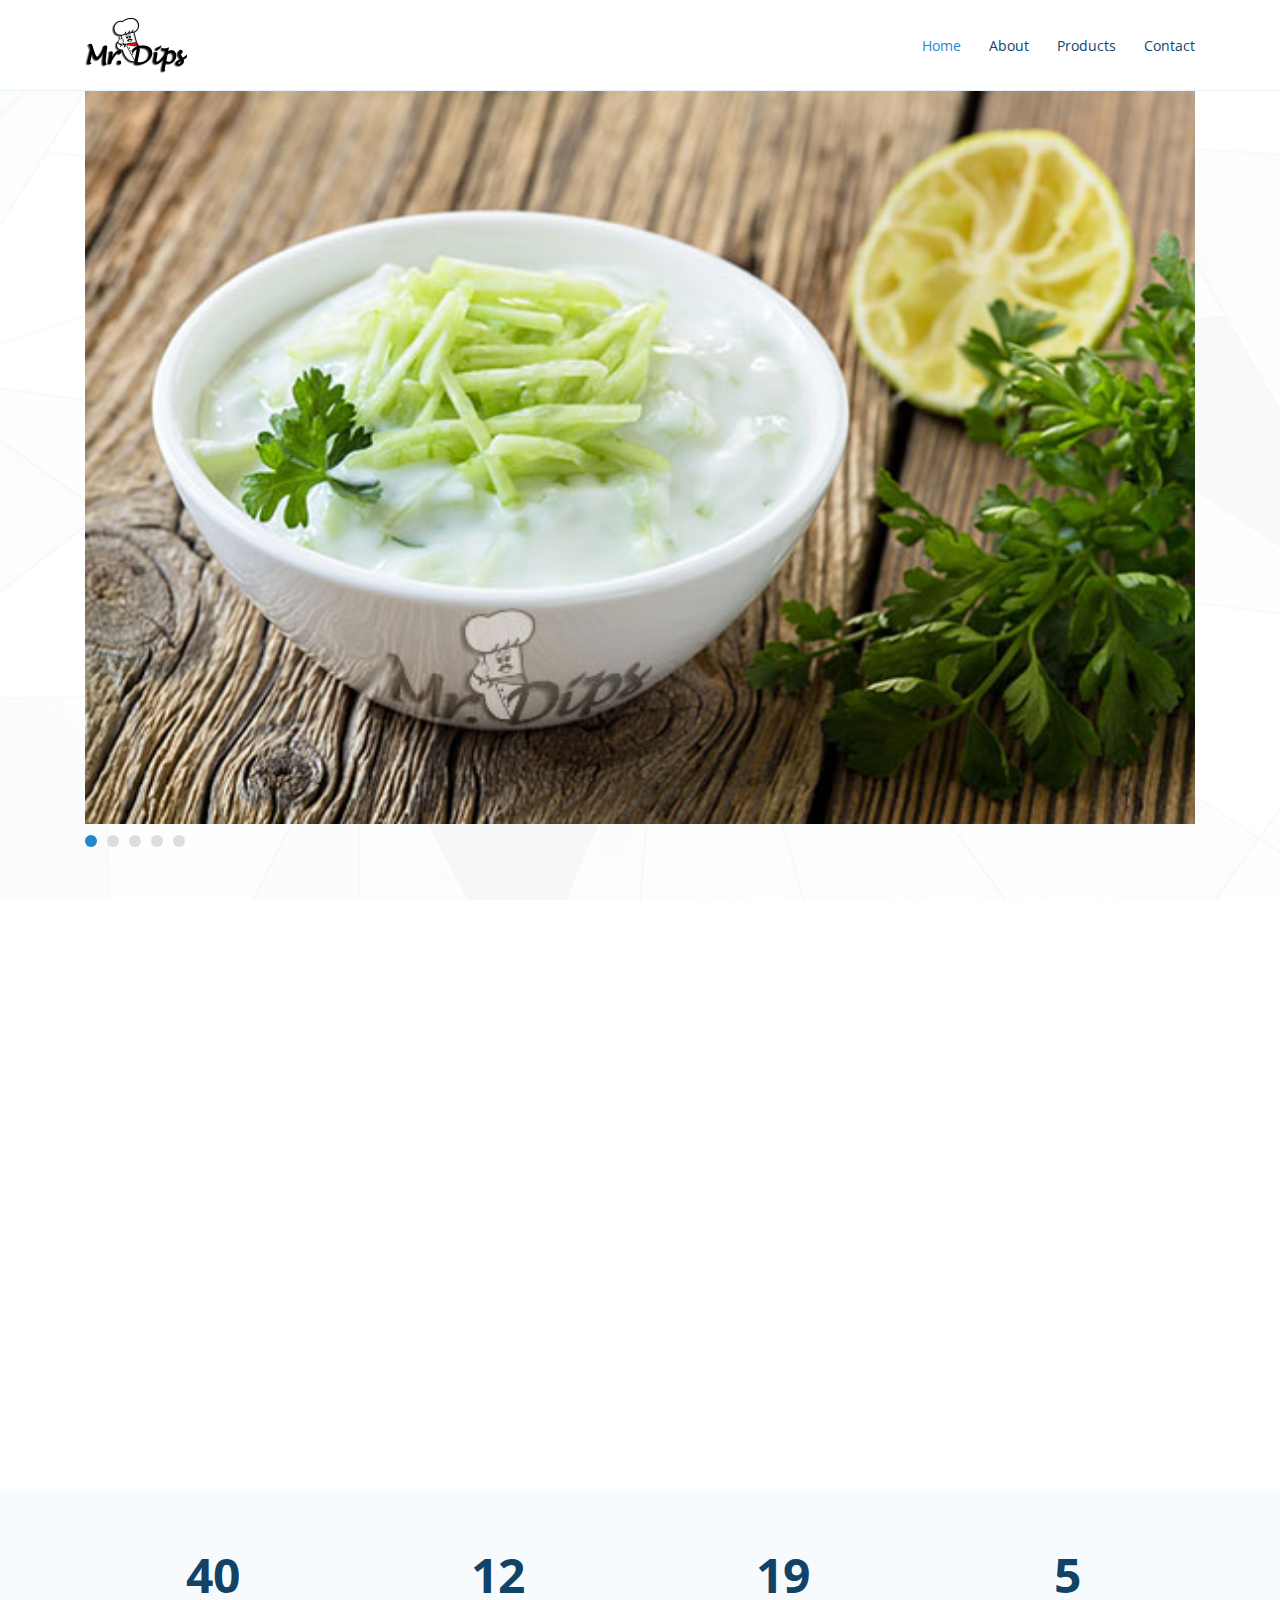
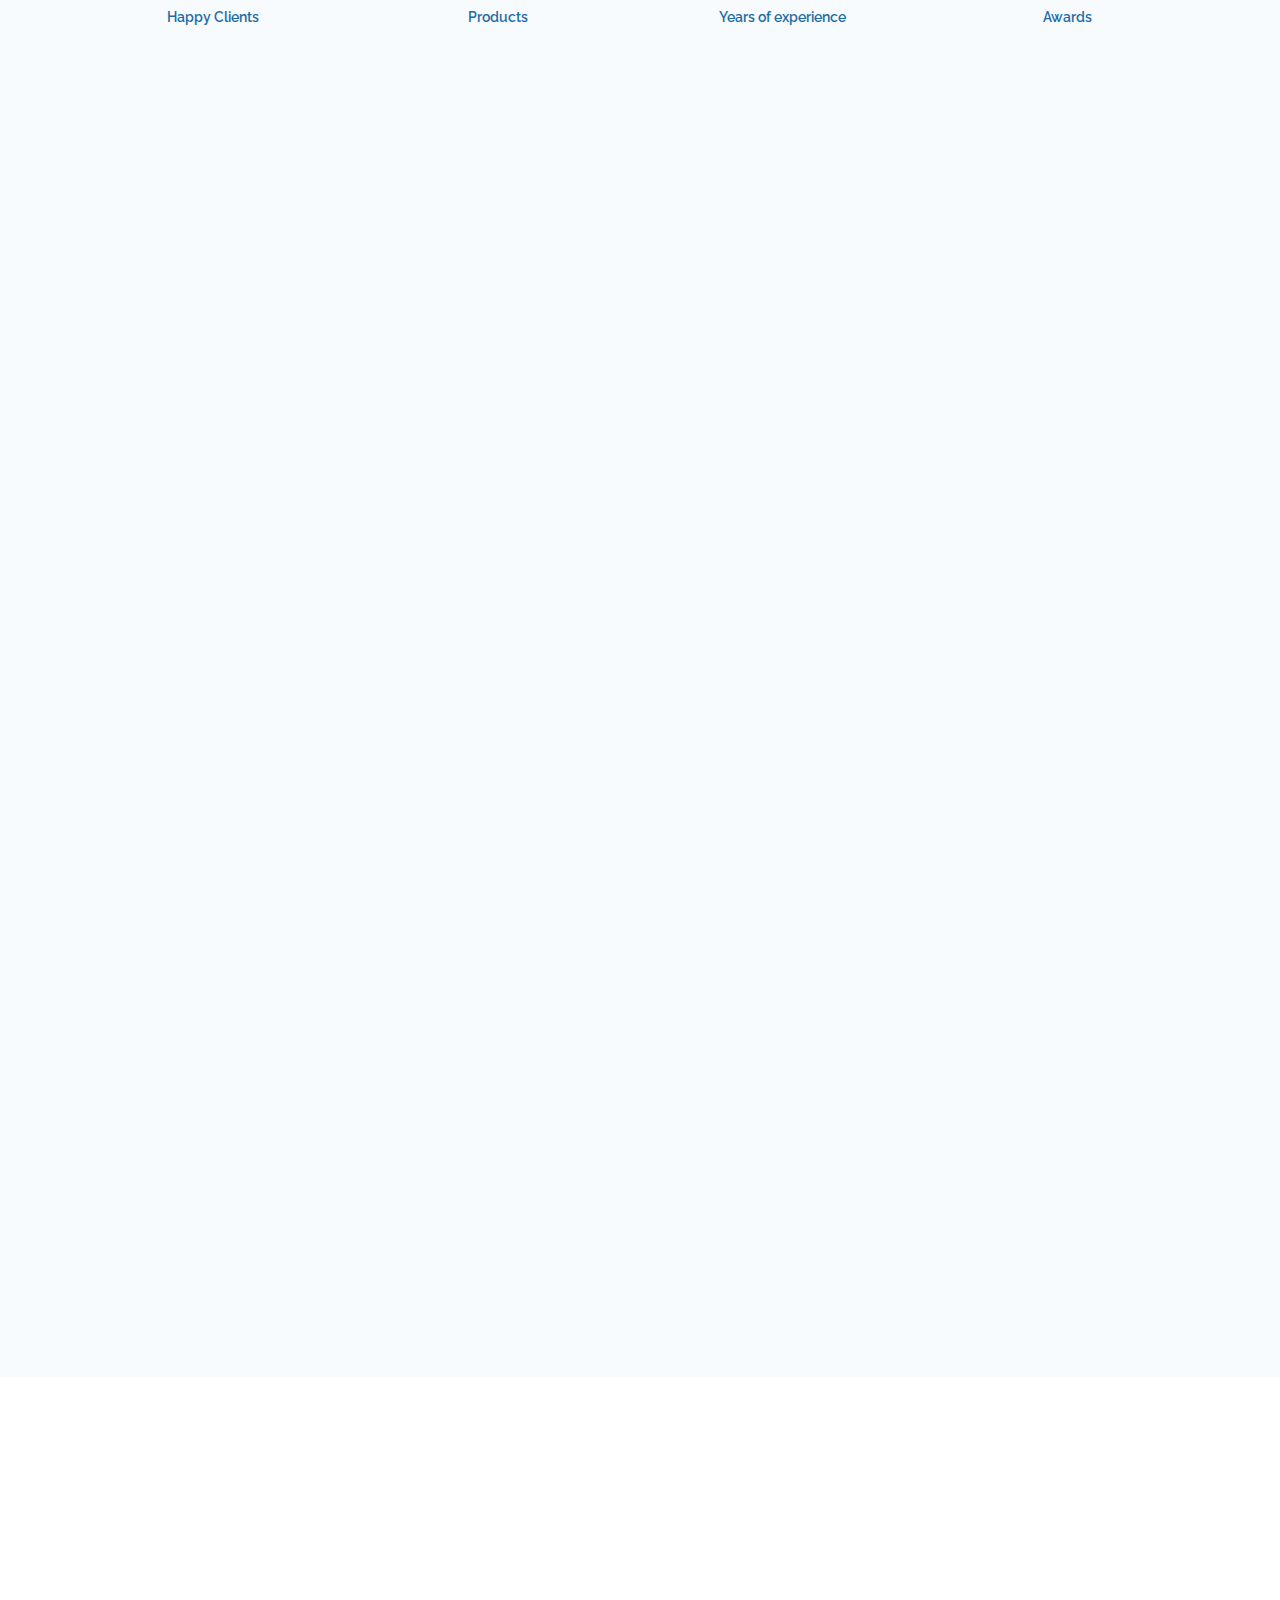
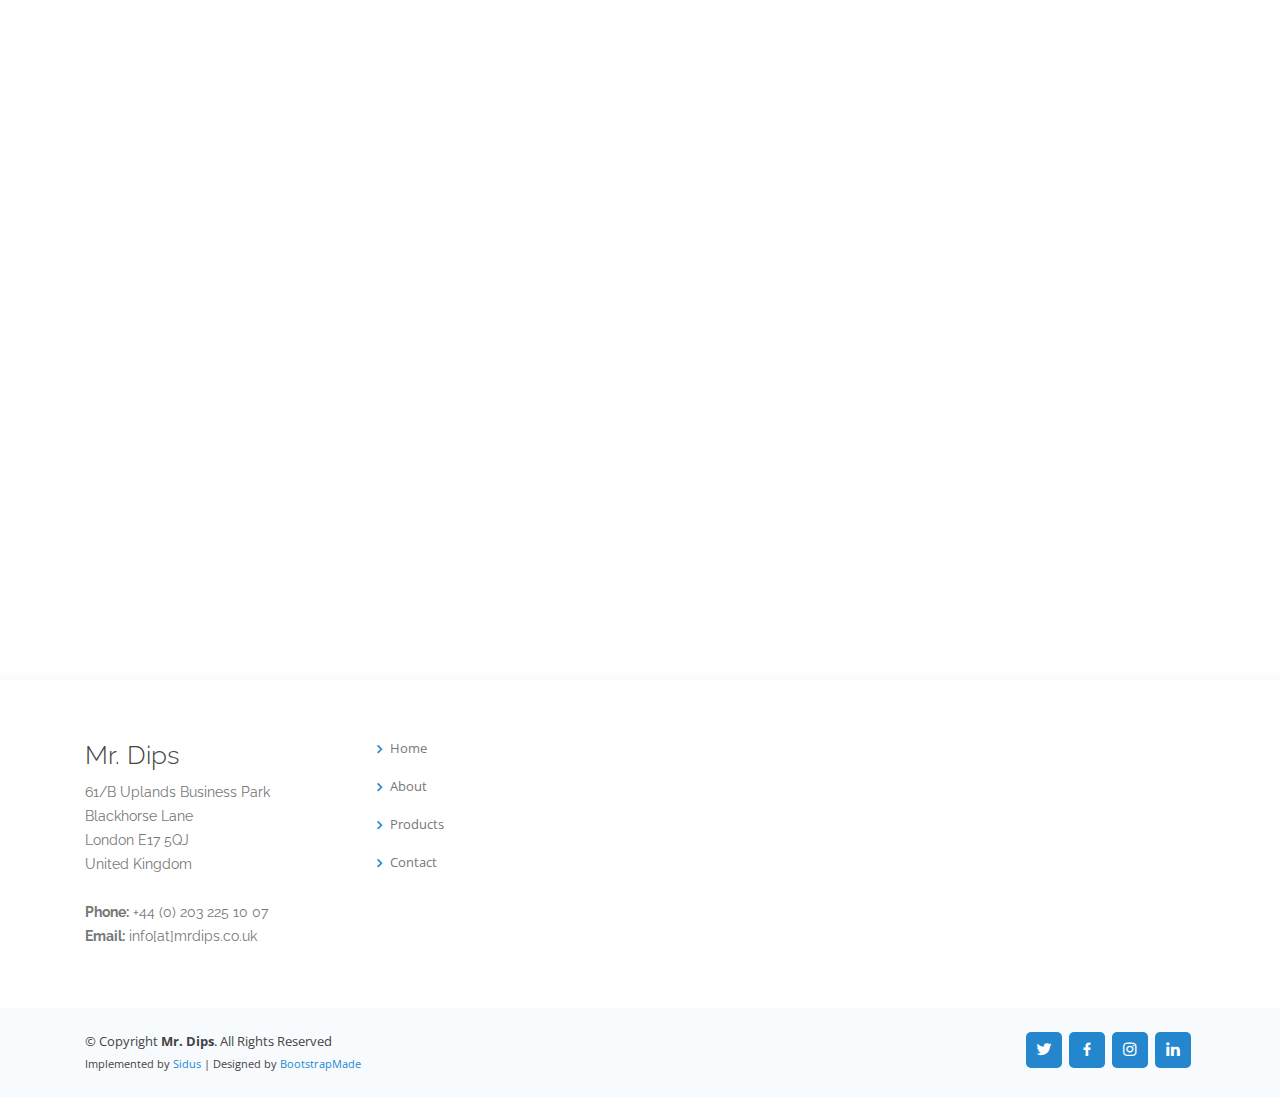
<file: index.html>
<!DOCTYPE html>
<html lang="en">

<head>
  <meta charset="utf-8">
  <meta content="width=device-width, initial-scale=1.0" name="viewport">

  <title>Mr. Dips</title>
  <meta name="description"
    content="Visit Mrdips.co.uk to explore our delicious hummus, tarama, tzatziki and yoghurt dips, learn more about what is dairy dips today!" />
  <meta name="keywords"
    content="hummus, tarama, taramasalata, tarama salata, tzatziki, yoghurt, tahini, meze, mezze, mazza, dairy, food, dips, wholesale dips, london, uk, united kingdom" />

  <meta name="author" content="Sidus Information Technology Solutions Ltd">
  <meta name="owner" content="Mr. Dips Ltd">

  <!-- Favicons -->
  <link href="assets/img/logo.png" rel="icon">
  <link href="assets/img/apple-touch-icon.png" rel="apple-touch-icon">

  <!-- Google Fonts -->
  <link
    href="https://fonts.googleapis.com/css?family=Open+Sans:300,300i,400,400i,600,600i,700,700i|Raleway:300,300i,400,400i,500,500i,600,600i,700,700i|Poppins:300,300i,400,400i,500,500i,600,600i,700,700i"
    rel="stylesheet">

  <!-- Vendor CSS Files -->
  <link href="assets/vendor/bootstrap/css/bootstrap.min.css" rel="stylesheet">
  <link href="assets/vendor/icofont/icofont.min.css" rel="stylesheet">
  <link href="assets/vendor/boxicons/css/boxicons.min.css" rel="stylesheet">
  <link href="assets/vendor/remixicon/remixicon.css" rel="stylesheet">
  <link href="assets/vendor/venobox/venobox.css" rel="stylesheet">
  <link href="assets/vendor/owl.carousel/assets/owl.carousel.min.css" rel="stylesheet">
  <link href="assets/vendor/aos/aos.css" rel="stylesheet">

  <!-- Template Main CSS File -->
  <link href="assets/css/style.css" rel="stylesheet">

  <!-- =======================================================
  * Template Name: OnePage - v2.1.0
  * Template URL: https://bootstrapmade.com/onepage-multipurpose-bootstrap-template/
  * Author: BootstrapMade.com
  * License: https://bootstrapmade.com/license/
  ======================================================== -->
</head>

<body>

  <!-- ======= Header ======= -->
  <header id="header" class="fixed-top">
    <div class="container d-flex align-items-center">

      <a href="index.html" class="logo mr-auto"><img src="assets/img/logo.png" alt="" class="img-fluid"
          title="Mr. Dips"></a>

      <nav class="nav-menu d-none d-lg-block">
        <ul>
          <li class="active"><a href="index.html">Home</a></li>
          <li><a href="#about">About</a></li>
          <li><a href="#services">Products</a></li>
          <li><a href="#contact">Contact</a></li>
        </ul>
      </nav><!-- .nav-menu -->

    </div>
  </header><!-- End Header -->

  <!-- ======= Hero Section ======= -->
  <section id="hero" class="d-flex align-items-center portfolio-details">

    <div class="container" data-aos="fade-up">
      <div class="portfolio-details-container">

        <div class="owl-carousel portfolio-details-carousel">
          <img src="assets/img/slider/6.jpg" class="img-fluid" alt="">
          <img src="assets/img/slider/7.jpg" class="img-fluid" alt="">
          <img src="assets/img/slider/8.jpg" class="img-fluid" alt="">
          <img src="assets/img/slider/9.jpg" class="img-fluid" alt="">
          <img src="assets/img/slider/10.jpg" class="img-fluid" alt="">
        </div>

      </div>
    </div>

  </section><!-- End Hero -->

  <main id="main">

    <!-- ======= About Section ======= -->
    <section id="about" class="about">
      <div class="container" data-aos="fade-up">

        <div class="section-title">
          <h2>About Us</h2>
          <p>Authentic flavors from mediterranean cuisine. </p>
        </div>

        <div class="row content">
          <div class="col-lg-6">
            <p>
              Mr. Dips is leading producer of Mediterranean dips and salads, we also specialise in strained yogurt and
              many other dairy products. Mr Dips manufacturers all of its products in a modern site, operated in
              accordance with HACCP and ISO9001 guidelines to ensure the highest quality reaches its customers. All
              ingredients are specially sourced and imported to meet our high quality standards. We supply a huge
              variety to all consumers being supermarkets, hotels, wholesalers and restaurants. With over 19 years
              experience Mr Dips is always our mission is to continually improve our products and services to meet our
              customers needs.
            </p>

          </div>
          <div class="col-lg-6 pt-4 pt-lg-0">
            <p>
              Mr. Dips line of refrigerated dips are perfect for a wide variety of uses as a dip, a spread, or as a side
              dish - whether eaten alone or for entertaining and get-togethers. Our products are a healthier alternative
              to traditional snack foods and spreads.
            </p>
            <ul>
              <li><i class="ri-check-double-line"></i> All Natural</li>
              <li><i class="ri-check-double-line"></i> Made with Greek Style Yogurt</li>
              <li><i class="ri-check-double-line"></i> A Low Fat Product</li>
              <li><i class="ri-check-double-line"></i> Made in the UK</li>
              <li><i class="ri-check-double-line"></i> Keep Refrigerated</li>
              <li><i class="ri-check-double-line"></i> Cold Chain Assurance</li>
            </ul>
          </div>
        </div>

      </div>
    </section><!-- End About Section -->

    <!-- ======= Counts Section ======= -->
    <section id="counts" class="counts section-bg">
      <div class="container">

        <div class="row justify-content-end">

          <div class="col-lg-3 col-md-5 col-6 d-md-flex align-items-md-stretch">
            <div class="count-box">
              <span data-toggle="counter-up">40</span>
              <p>Happy Clients</p>
            </div>
          </div>

          <div class="col-lg-3 col-md-5 col-6 d-md-flex align-items-md-stretch">
            <div class="count-box">
              <span data-toggle="counter-up">12</span>
              <p>Products</p>
            </div>
          </div>

          <div class="col-lg-3 col-md-5 col-6 d-md-flex align-items-md-stretch">
            <div class="count-box">
              <span data-toggle="counter-up">19</span>
              <p>Years of experience</p>
            </div>
          </div>

          <div class="col-lg-3 col-md-5 col-6 d-md-flex align-items-md-stretch">
            <div class="count-box">
              <span data-toggle="counter-up">5</span>
              <p>Awards</p>
            </div>
          </div>

        </div>

      </div>
    </section><!-- End Counts Section -->

    <!-- ======= Services Section ======= -->
    <section id="services" class="services section-bg">
      <div class="container" data-aos="fade-up">

        <div class="section-title">
          <h2>Products</h2>
          <p>All about dips.</p>
        </div>

        <div class="row">
          <div class="col-lg-4 col-md-6 d-flex align-items-stretch" data-aos="zoom-in" data-aos-delay="100">
            <div class="icon-box iconbox-blue">

              <a href="portfolio-details.html?prod=hummus" title="More Details">
                <img src="assets/img/portfolio/hummus1.jpg" class="img-fluid" alt="" title="Hummus">
              </a>


              <h4><a href="">Hummus</a></h4>
              <p>A traditional autentic starter made from chickpeas sesame seed pulp fresh garlic and lemon juice
                suitable for vegeterian.</p>


              <br>
              <span class="badge badge-success">Suitable for Vegetarians</span>

            </div>
          </div>

          <div class="col-lg-4 col-md-6 d-flex align-items-stretch mt-4 mt-md-0" data-aos="zoom-in"
            data-aos-delay="200">
            <div class="icon-box iconbox-orange ">


              <a href="portfolio-details.html?prod=taramasalata" title="More Details">
                <img src="assets/img/portfolio/tarama1.jpg" alt="" class="img-fluid" title="Tarama Salata">
              </a>

              <h4><a href="">Tarama Salata</a></h4>
              <p>A traditional mediterranean dish made from smoked cod roe, bread crumbs and lemon juice.</p>
            </div>
          </div>

          <div class="col-lg-4 col-md-6 d-flex align-items-stretch mt-4 mt-lg-0" data-aos="zoom-in"
            data-aos-delay="300">
            <div class="icon-box iconbox-pink">


              <a href="portfolio-details.html?prod=tzatziki" title="More Details">
                <img src="assets/img/portfolio/tzatzaki1.jpg" alt="" class="img-fluid" title="Tzatziki">
              </a>

              <h4><a href="">Tzatziki</a></h4>
              <p>A tradional mediterranean starter made from strained yoghurt, fresh cucumber, mint and fresh garlic.
              </p>
              <br>
              <span class="badge badge-success">Suitable for Vegetarians</span>
            </div>
          </div>

          <div class="col-lg-4 col-md-6 d-flex align-items-stretch mt-4" data-aos="zoom-in" data-aos-delay="100">
            <div class="icon-box iconbox-yellow">



              <a href="portfolio-details.html?prod=yoghurt" title="More Details">
                <img src="assets/img/portfolio/yoghurt1.jpg" alt="" class="img-fluid" title="Yoghurt">
              </a>

              <h4><a href="">Yoghurt</a></h4>
              <p>Strained yoghurt made from fresh cow milk.</p>
              <br>
              <span class="badge badge-success">Suitable for Vegetarians</span>
            </div>
          </div>

          <div class="col-lg-4 col-md-6 d-flex align-items-stretch mt-4" data-aos="zoom-in" data-aos-delay="200">
            <div class="icon-box iconbox-red">


              <a href="portfolio-details.html?prod=tahini" title="More Details">
                <img src="assets/img/portfolio/tahini1.jpg" alt="" class="img-fluid" title="Tahini">
              </a>

              <h4><a href="">Tahini</a></h4>
              <p>A fresh starter made from sesame seed pulp, fresh garlic and lemon juice.</p>
              <br>
              <span class="badge badge-success">Suitable for Vegetarians</span>
            </div>
          </div>

        </div>

      </div>
    </section><!-- End Sevices Section -->

    <!-- ======= Contact Section ======= -->
    <section id="contact" class="contact">
      <div class="container" data-aos="fade-up">

        <div class="section-title">
          <h2>Contact</h2>
        </div>

        <div>
          <iframe style="border:0; width: 100%; height: 270px;"
            src="https://www.google.com/maps/embed?pb=!1m18!1m12!1m3!1d2478.660120640758!2d-0.047173634057686445!3d51.592792262276724!2m3!1f0!2f0!3f0!3m2!1i1024!2i768!4f13.1!3m3!1m2!1s0x48761dd3eecccd5d%3A0xddc171bc454f86cf!2sLondon%20E17%205QJ!5e0!3m2!1sen!2suk!4v1605724726367!5m2!1sen!2suk"
            frameborder="0" allowfullscreen></iframe>
        </div>

        <div class="row mt-5">

          <div class="col-lg-4">
            <div class="info">
              <div class="address">
                <i class="icofont-google-map"></i>
                <h4>Location:</h4>
                <p>61/B Uplands Business Park <br>
                  Blackhorse Lane <br>
                  London E17 5QJ <br>
                  United Kingdom</p>
              </div>

              <div class="email">
                <i class="icofont-envelope"></i>
                <h4>Email:</h4>
                <p>info[at]mrdips.co.uk</p>
              </div>

              <div class="phone">
                <i class="icofont-phone"></i>
                <h4>Phone:</h4>
                <p>+44 (0) 203 225 10 07</p>
              </div>

            </div>

          </div>

          <div class="col-lg-8 mt-5 mt-lg-0">

            <form action="forms/contact.php" method="post" role="form" class="php-email-form">
              <div class="form-row">
                <div class="col-md-6 form-group">
                  <input type="text" name="name" class="form-control" id="name" placeholder="Your Name"
                    data-rule="minlen:4" data-msg="Please enter at least 4 chars" />
                  <div class="validate"></div>
                </div>
                <div class="col-md-6 form-group">
                  <input type="email" class="form-control" name="email" id="email" placeholder="Your Email"
                    data-rule="email" data-msg="Please enter a valid email" />
                  <div class="validate"></div>
                </div>
              </div>
              <div class="form-group">
                <input type="text" class="form-control" name="subject" id="subject" placeholder="Subject"
                  data-rule="minlen:4" data-msg="Please enter at least 8 chars of subject" />
                <div class="validate"></div>
              </div>
              <div class="form-group">
                <textarea class="form-control" name="message" rows="5" data-rule="required"
                  data-msg="Please write something for us" placeholder="Message"></textarea>
                <div class="validate"></div>
              </div>
              <div class="mb-3">
                <div class="loading">Loading</div>
                <div class="error-message"></div>
                <div class="sent-message">Your message has been sent. Thank you!</div>
              </div>
              <div class="text-center"><button type="submit">Send Message</button></div>
            </form>

          </div>

        </div>

      </div>
    </section><!-- End Contact Section -->

  </main><!-- End #main -->

  <!-- ======= Footer ======= -->
  <footer id="footer">

    <div class="footer-top">
      <div class="container">
        <div class="row">

          <div class="col-lg-3 col-md-6 footer-contact">
            <h3>Mr. Dips</h3>
            <p>
              61/B Uplands Business Park <br>
              Blackhorse Lane <br>
              London E17 5QJ <br>
              United Kingdom <br><br>
              <strong>Phone:</strong> +44 (0) 203 225 10 07<br>
              <strong>Email:</strong> info[at]mrdips.co.uk<br>
            </p>
          </div>

          <div class="col-lg-2 col-md-6 footer-links">
            <ul>
              <li><i class="bx bx-chevron-right"></i> <a href="#">Home</a></li>
              <li><i class="bx bx-chevron-right"></i> <a href="#about">About</a></li>
              <li><i class="bx bx-chevron-right"></i> <a href="#services">Products</a></li>
              <li><i class="bx bx-chevron-right"></i> <a href="#contact">Contact</a></li>
            </ul>
          </div>

          <div class="col-lg-3 col-md-6 footer-links">
          </div>

          <div class="col-lg-4 col-md-6 footer-newsletter">

          </div>

        </div>
      </div>
    </div>

    <div class="container d-md-flex py-4">

      <div class="mr-md-auto text-center text-md-left">
        <div class="copyright">
          &copy; Copyright <strong><span>Mr. Dips</span></strong>. All Rights Reserved
        </div>
        <div class="credits">
          Implemented by <a href="https://sidustech.co.uk/">Sidus</a> |
          <!-- All the links in the footer should remain intact. -->
          <!-- You can delete the links only if you purchased the pro version. -->
          <!-- Licensing information: https://bootstrapmade.com/license/ -->
          <!-- Purchase the pro version with working PHP/AJAX contact form: https://bootstrapmade.com/onepage-multipurpose-bootstrap-template/ -->
          Designed by <a href="https://bootstrapmade.com/">BootstrapMade</a>
        </div>
      </div>
      <div class="social-links text-center text-md-right pt-3 pt-md-0">
        <a href="https://twitter.com/mrdipsltd" class="twitter"><i class="bx bxl-twitter"></i></a>
        <a href="https://www.facebook.com/Mr-Dips-Ltd-460546487469736" class="facebook"><i
            class="bx bxl-facebook"></i></a>
        <a href="https://www.instagram.com/mrdipsltd" class="instagram"><i class="bx bxl-instagram"></i></a>
        <a href="https://www.linkedin.com/company/mr.-dips-ltd" class="linkedin"><i class="bx bxl-linkedin"></i></a>
      </div>
    </div>
  </footer><!-- End Footer -->

  <a href="#" class="back-to-top"><i class="ri-arrow-up-line"></i></a>
  <div id="preloader"></div>

  <!-- Vendor JS Files -->
  <script src="assets/vendor/jquery/jquery.min.js"></script>
  <script src="assets/vendor/bootstrap/js/bootstrap.bundle.min.js"></script>
  <script src="assets/vendor/jquery.easing/jquery.easing.min.js"></script>
  <script src="assets/vendor/php-email-form/validate.js"></script>
  <script src="assets/vendor/waypoints/jquery.waypoints.min.js"></script>
  <script src="assets/vendor/counterup/counterup.min.js"></script>
  <script src="assets/vendor/venobox/venobox.min.js"></script>
  <script src="assets/vendor/owl.carousel/owl.carousel.min.js"></script>
  <script src="assets/vendor/isotope-layout/isotope.pkgd.min.js"></script>
  <script src="assets/vendor/aos/aos.js"></script>

  <!-- Template Main JS File -->
  <script src="assets/js/main.js"></script>

</body>

</html>
</file>
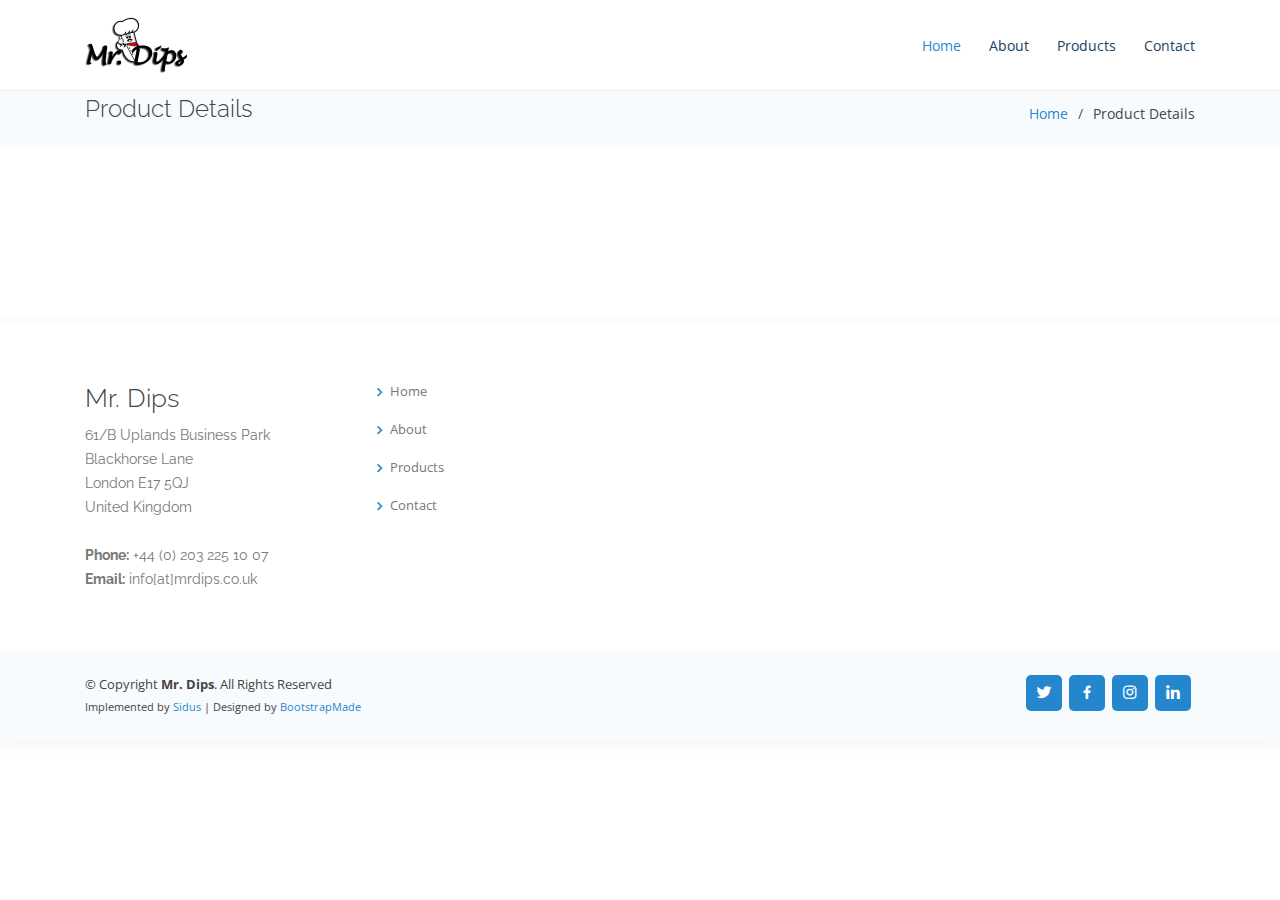
<file: inner-page.html>
<!DOCTYPE html>
<html lang="en">

<head>
  <meta charset="utf-8">
  <meta content="width=device-width, initial-scale=1.0" name="viewport">

  <title>Inner Page - OnePage Bootstrap Template</title>
  <meta name="description"
    content="Visit Mrdips.co.uk to explore our delicious hummus, tarama, tzatziki and yoghurt dips, learn more about what is dairy dips today!" />
  <meta name="keywords"
    content="hummus, tarama, taramasalata, tarama salata, tzatziki, yoghurt, tahini, meze, mezze, mazza, dairy, food, dips, wholesale dips, london, uk, united kingdom" />

  <meta name="author" content="Sidus Information Technology Solutions Ltd">
  <meta name="owner" content="Mr. Dips Ltd">

  <!-- Favicons -->
  <link href="assets/img/favicon.png" rel="icon">
  <link href="assets/img/apple-touch-icon.png" rel="apple-touch-icon">

  <!-- Google Fonts -->
  <link
    href="https://fonts.googleapis.com/css?family=Open+Sans:300,300i,400,400i,600,600i,700,700i|Raleway:300,300i,400,400i,500,500i,600,600i,700,700i|Poppins:300,300i,400,400i,500,500i,600,600i,700,700i"
    rel="stylesheet">

  <!-- Vendor CSS Files -->
  <link href="assets/vendor/bootstrap/css/bootstrap.min.css" rel="stylesheet">
  <link href="assets/vendor/icofont/icofont.min.css" rel="stylesheet">
  <link href="assets/vendor/boxicons/css/boxicons.min.css" rel="stylesheet">
  <link href="assets/vendor/remixicon/remixicon.css" rel="stylesheet">
  <link href="assets/vendor/venobox/venobox.css" rel="stylesheet">
  <link href="assets/vendor/owl.carousel/assets/owl.carousel.min.css" rel="stylesheet">
  <link href="assets/vendor/aos/aos.css" rel="stylesheet">

  <!-- Template Main CSS File -->
  <link href="assets/css/style.css" rel="stylesheet">

  <!-- =======================================================
  * Template Name: OnePage - v2.1.0
  * Template URL: https://bootstrapmade.com/onepage-multipurpose-bootstrap-template/
  * Author: BootstrapMade.com
  * License: https://bootstrapmade.com/license/
  ======================================================== -->
</head>

<body>

  <!-- ======= Header ======= -->
  <header id="header" class="fixed-top">
    <div class="container d-flex align-items-center">

      <a href="index.html" class="logo mr-auto"><img src="assets/img/logo.png" alt="" class="img-fluid"
          title="Mr. Dips"></a>

      <nav class="nav-menu d-none d-lg-block">
        <ul>
          <li class="active"><a href="index.html">Home</a></li>
          <li><a href="index.html#about">About</a></li>
          <li><a href="index.html#services">Products</a></li>
          <li><a href="index.html#contact">Contact</a></li>

        </ul>
      </nav><!-- .nav-menu -->
    </div>
  </header><!-- End Header -->

  <main id="main">

    <!-- ======= Breadcrumbs ======= -->
    <section id="breadcrumbs" class="breadcrumbs">
      <div class="container">

        <div class="d-flex justify-content-between align-items-center">
          <h2>Product Details</h2>
          <ol>
            <li><a href="index.html">Home</a></li>
            <li>Product Details</li>
          </ol>
        </div>

      </div>
    </section><!-- End Breadcrumbs -->

    <section class="inner-page">
      <div class="container">
        <p>

        </p>
      </div>
    </section>

  </main><!-- End #main -->

  <!-- ======= Footer ======= -->
  <footer id="footer">

    <div class="footer-top">
      <div class="container">
        <div class="row">

          <div class="col-lg-3 col-md-6 footer-contact">
            <h3>Mr. Dips</h3>
            <p>
              61/B Uplands Business Park <br>
              Blackhorse Lane <br>
              London E17 5QJ <br>
              United Kingdom <br><br>
              <strong>Phone:</strong> +44 (0) 203 225 10 07<br>
              <strong>Email:</strong> info[at]mrdips.co.uk<br>
            </p>
          </div>

          <div class="col-lg-2 col-md-6 footer-links">
            <ul>
              <li><i class="bx bx-chevron-right"></i> <a href="index.html">Home</a></li>
              <li><i class="bx bx-chevron-right"></i> <a href="index.html#about">About</a></li>
              <li><i class="bx bx-chevron-right"></i> <a href="index.html#services">Products</a></li>
              <li><i class="bx bx-chevron-right"></i> <a href="index.html#contact">Contact</a></li>
            </ul>
          </div>

          <div class="col-lg-3 col-md-6 footer-links">
          </div>

          <div class="col-lg-4 col-md-6 footer-newsletter">
          </div>

        </div>
      </div>
    </div>

    <div class="container d-md-flex py-4">

      <div class="mr-md-auto text-center text-md-left">
        <div class="copyright">
          &copy; Copyright <strong><span>Mr. Dips</span></strong>. All Rights Reserved
        </div>
        <div class="credits">
          Implemented by <a href="https://sidustech.co.uk/">Sidus</a> |
          <!-- All the links in the footer should remain intact. -->
          <!-- You can delete the links only if you purchased the pro version. -->
          <!-- Licensing information: https://bootstrapmade.com/license/ -->
          <!-- Purchase the pro version with working PHP/AJAX contact form: https://bootstrapmade.com/onepage-multipurpose-bootstrap-template/ -->
          Designed by <a href="https://bootstrapmade.com/">BootstrapMade</a>
        </div>
      </div>
      <div class="social-links text-center text-md-right pt-3 pt-md-0">
        <a href="https://twitter.com/mrdipsltd" class="twitter"><i class="bx bxl-twitter"></i></a>
        <a href="https://www.facebook.com/Mr-Dips-Ltd-460546487469736" class="facebook"><i
            class="bx bxl-facebook"></i></a>
        <a href="https://www.instagram.com/mrdipsltd" class="instagram"><i class="bx bxl-instagram"></i></a>
        <a href="https://www.linkedin.com/company/mr.-dips-ltd" class="linkedin"><i class="bx bxl-linkedin"></i></a>
      </div>
    </div>
  </footer><!-- End Footer -->

  <a href="#" class="back-to-top"><i class="ri-arrow-up-line"></i></a>
  <div id="preloader"></div>

  <!-- Vendor JS Files -->
  <script src="assets/vendor/jquery/jquery.min.js"></script>
  <script src="assets/vendor/bootstrap/js/bootstrap.bundle.min.js"></script>
  <script src="assets/vendor/jquery.easing/jquery.easing.min.js"></script>
  <script src="assets/vendor/php-email-form/validate.js"></script>
  <script src="assets/vendor/waypoints/jquery.waypoints.min.js"></script>
  <script src="assets/vendor/counterup/counterup.min.js"></script>
  <script src="assets/vendor/venobox/venobox.min.js"></script>
  <script src="assets/vendor/owl.carousel/owl.carousel.min.js"></script>
  <script src="assets/vendor/isotope-layout/isotope.pkgd.min.js"></script>
  <script src="assets/vendor/aos/aos.js"></script>

  <!-- Template Main JS File -->
  <script src="assets/js/main.js"></script>

</body>

</html>
</file>
<file: assets/vendor/venobox/venobox.css>
/* ------ venobox.css --------*/
.vbox-overlay *, .vbox-overlay *:before, .vbox-overlay *:after{
    -webkit-backface-visibility: hidden;
    -webkit-box-sizing:border-box;
    -moz-box-sizing:border-box;
    box-sizing:border-box;
}
.vbox-overlay * { 
    -webkit-backface-visibility: visible;
    backface-visibility: visible;
}
.vbox-overlay{
    display: -webkit-flex;
    display: flex;
    -webkit-flex-direction: column;
    flex-direction: column;
    -webkit-justify-content: center;
    justify-content: center;
    -webkit-align-items: center;
    align-items: center;
    position: fixed;
    left: 0;
    top: 0;
    bottom: 0;
    right: 0;
    z-index: 999999;
}

/* ----- navigation ----- */
.vbox-title{
    width: 100%;
    height: 40px;
    float: left;
    text-align: center;
    line-height: 28px;
    font-size: 12px;
    padding: 6px 50px;
    overflow: hidden;
    position: fixed;
    display: none;
    left: 0;
    z-index: 89;
}
.vbox-close{
    cursor: pointer;
    position: fixed;
    top: -1px;
    right: 0;
    width: 50px;
    height: 40px;
    padding: 6px;
    display: block;
    background-position:10px center;
    overflow: hidden;
    font-size: 24px;
    line-height: 1;
    text-align: center;
    z-index: 99;
}
.vbox-left{
    cursor: pointer;
    position: fixed;
    left: 0;
    height: 40px;
    overflow: hidden;
    line-height: 28px;
    font-size: 12px;
    z-index: 99;
    display: flex;
    align-items:center;
}
.vbox-num{
    display: inline-block;
    margin: 6px 0 6px 15px;
}
/* ----- Social share ----- */
.vbox-share{
    line-height: 28px;
    font-size: 12px;
    overflow: hidden;
    position: fixed;
    left: 0;
    z-index: 98;
    display: flex;
    align-items:center;
    justify-content: center;
    width: 100%;
    text-align: center;
}
.vbox-share svg{
    max-height: 28px;
    width: 28px;
    z-index: 10;
    margin-left: 12px;
    margin-top: 6px;
    margin-bottom: 6px;
    vertical-align: middle;
}


/* ----- navigation ARROWS ----- */
.vbox-next, .vbox-prev{
    position: fixed;
    top: 50%;
    margin-top: -15px;
    overflow: hidden;
    cursor: pointer;
    display: block;
    width: 45px;
    height: 45px;
    z-index: 99;
}
.vbox-next span, .vbox-prev span{
    position: relative;
    width: 20px;
    height: 20px;
    border: 2px solid transparent;
    border-top-color: #B6B6B6;
    border-right-color: #B6B6B6;
    text-indent: -100px;
    position: absolute;
    top: 8px;
    display: block;
}
.vbox-prev{
    left: 15px;
}
.vbox-next{
    right: 15px;
}
.vbox-prev span{
    left: 10px;
    -ms-transform: rotate(-135deg);
    -webkit-transform: rotate(-135deg);
    transform: rotate(-135deg);
}
.vbox-next span{
    -ms-transform: rotate(45deg);
    -webkit-transform: rotate(45deg);
    transform: rotate(45deg);
    right: 10px;
}
/* ------- inline window ------ */
.vbox-inline{
    width: 420px;
    height: 315px;
    height: 70vh;
    padding: 10px;
    background: #fff;
    margin: 0 auto;
    overflow: auto;
    text-align: left;
}
/* ------- Video & iFrames window ------ */
.venoframe{
    max-width: 100%;
    width: 100%;
    border: none;
    width: 100%;
    height: 260px;
    height: 70vh;
}
.venoframe.vbvid{
    height: 260px;
}
@media (min-width: 768px) {
    .venoframe, .vbox-inline{
        width: 90%;
        height: 360px;
        height: 70vh;
    }
    .venoframe.vbvid{
        width: 640px;
        height: 360px;
    }
}
@media (min-width: 992px) {
    .venoframe, .vbox-inline{
        max-width: 1200px;
        width: 80%;
        height: 540px;
        height: 70vh;
    }
    .venoframe.vbvid{
        width: 960px;
        height: 540px;
    }
}
/* 
Please do NOT edit this part! 
or at least read this note: http://i.imgur.com/7C0ws9e.gif
*/
.vbox-open{
    overflow: hidden;
}
.vbox-container{
    position: absolute;
    left: 0;
    right: 0;
    top: 0;
    bottom: 0;
    overflow-x: hidden;
    overflow-y: scroll;
    overflow-scrolling: touch;
    -webkit-overflow-scrolling: touch;
    z-index: 20;
    max-height: 100%;

}

.vbox-content{
    text-align: center;
    float: left;
    width: 100%;
    position: relative;
    overflow: hidden;
    padding: 20px 4%;
}
.vbox-container img{
    max-width: 100%;
    height: auto;
}
.vbox-figlio{
    box-shadow: 0 0 12px rgba(0,0,0,0.19), 0 6px 6px rgba(0,0,0,0.23);
    max-width: 100%;
    text-align: initial;
}
img.vbox-figlio{
    -webkit-user-select: none;
-khtml-user-select: none;
-moz-user-select: none;
-o-user-select: none;
user-select: none;
}
.vbox-content.swipe-left{
    margin-left: -200px !important;
}
.vbox-content.swipe-right{
    margin-left: 200px !important;
}
.vbox-animated{
    webkit-transition: margin 300ms ease-out;
    transition: margin 300ms ease-out;
}

/* ---------- preloader ----------
 * SPINKIT 
 * http://tobiasahlin.com/spinkit/
-------------------------------- */
.sk-double-bounce,.sk-rotating-plane{width:40px;height:40px;margin:40px auto}.sk-rotating-plane{background-color:#333;-webkit-animation:sk-rotatePlane 1.2s infinite ease-in-out;animation:sk-rotatePlane 1.2s infinite ease-in-out}@-webkit-keyframes sk-rotatePlane{0%{-webkit-transform:perspective(120px) rotateX(0) rotateY(0);transform:perspective(120px) rotateX(0) rotateY(0)}50%{-webkit-transform:perspective(120px) rotateX(-180.1deg) rotateY(0);transform:perspective(120px) rotateX(-180.1deg) rotateY(0)}100%{-webkit-transform:perspective(120px) rotateX(-180deg) rotateY(-179.9deg);transform:perspective(120px) rotateX(-180deg) rotateY(-179.9deg)}}@keyframes sk-rotatePlane{0%{-webkit-transform:perspective(120px) rotateX(0) rotateY(0);transform:perspective(120px) rotateX(0) rotateY(0)}50%{-webkit-transform:perspective(120px) rotateX(-180.1deg) rotateY(0);transform:perspective(120px) rotateX(-180.1deg) rotateY(0)}100%{-webkit-transform:perspective(120px) rotateX(-180deg) rotateY(-179.9deg);transform:perspective(120px) rotateX(-180deg) rotateY(-179.9deg)}}.sk-double-bounce{position:relative}.sk-double-bounce .sk-child{width:100%;height:100%;border-radius:50%;background-color:#333;opacity:.6;position:absolute;top:0;left:0;-webkit-animation:sk-doubleBounce 2s infinite ease-in-out;animation:sk-doubleBounce 2s infinite ease-in-out}.sk-chasing-dots .sk-child,.sk-spinner-pulse,.sk-three-bounce .sk-child{background-color:#333;border-radius:100%}.sk-double-bounce .sk-double-bounce2{-webkit-animation-delay:-1s;animation-delay:-1s}@-webkit-keyframes sk-doubleBounce{0%,100%{-webkit-transform:scale(0);transform:scale(0)}50%{-webkit-transform:scale(1);transform:scale(1)}}@keyframes sk-doubleBounce{0%,100%{-webkit-transform:scale(0);transform:scale(0)}50%{-webkit-transform:scale(1);transform:scale(1)}}.sk-wave{margin:40px auto;width:50px;height:40px;text-align:center;font-size:10px}.sk-wave .sk-rect{background-color:#333;height:100%;width:6px;display:inline-block;-webkit-animation:sk-waveStretchDelay 1.2s infinite ease-in-out;animation:sk-waveStretchDelay 1.2s infinite ease-in-out}.sk-wave .sk-rect1{-webkit-animation-delay:-1.2s;animation-delay:-1.2s}.sk-wave .sk-rect2{-webkit-animation-delay:-1.1s;animation-delay:-1.1s}.sk-wave .sk-rect3{-webkit-animation-delay:-1s;animation-delay:-1s}.sk-wave .sk-rect4{-webkit-animation-delay:-.9s;animation-delay:-.9s}.sk-wave .sk-rect5{-webkit-animation-delay:-.8s;animation-delay:-.8s}@-webkit-keyframes sk-waveStretchDelay{0%,100%,40%{-webkit-transform:scaleY(.4);transform:scaleY(.4)}20%{-webkit-transform:scaleY(1);transform:scaleY(1)}}@keyframes sk-waveStretchDelay{0%,100%,40%{-webkit-transform:scaleY(.4);transform:scaleY(.4)}20%{-webkit-transform:scaleY(1);transform:scaleY(1)}}.sk-wandering-cubes{margin:40px auto;width:40px;height:40px;position:relative}.sk-wandering-cubes .sk-cube{background-color:#333;width:10px;height:10px;position:absolute;top:0;left:0;-webkit-animation:sk-wanderingCube 1.8s ease-in-out -1.8s infinite both;animation:sk-wanderingCube 1.8s ease-in-out -1.8s infinite both}.sk-chasing-dots,.sk-spinner-pulse{width:40px;height:40px;margin:40px auto}.sk-wandering-cubes .sk-cube2{-webkit-animation-delay:-.9s;animation-delay:-.9s}@-webkit-keyframes sk-wanderingCube{0%{-webkit-transform:rotate(0);transform:rotate(0)}25%{-webkit-transform:translateX(30px) rotate(-90deg) scale(.5);transform:translateX(30px) rotate(-90deg) scale(.5)}50%{-webkit-transform:translateX(30px) translateY(30px) rotate(-179deg);transform:translateX(30px) translateY(30px) rotate(-179deg)}50.1%{-webkit-transform:translateX(30px) translateY(30px) rotate(-180deg);transform:translateX(30px) translateY(30px) rotate(-180deg)}75%{-webkit-transform:translateX(0) translateY(30px) rotate(-270deg) scale(.5);transform:translateX(0) translateY(30px) rotate(-270deg) scale(.5)}100%{-webkit-transform:rotate(-360deg);transform:rotate(-360deg)}}@keyframes sk-wanderingCube{0%{-webkit-transform:rotate(0);transform:rotate(0)}25%{-webkit-transform:translateX(30px) rotate(-90deg) scale(.5);transform:translateX(30px) rotate(-90deg) scale(.5)}50%{-webkit-transform:translateX(30px) translateY(30px) rotate(-179deg);transform:translateX(30px) translateY(30px) rotate(-179deg)}50.1%{-webkit-transform:translateX(30px) translateY(30px) rotate(-180deg);transform:translateX(30px) translateY(30px) rotate(-180deg)}75%{-webkit-transform:translateX(0) translateY(30px) rotate(-270deg) scale(.5);transform:translateX(0) translateY(30px) rotate(-270deg) scale(.5)}100%{-webkit-transform:rotate(-360deg);transform:rotate(-360deg)}}.sk-spinner-pulse{-webkit-animation:sk-pulseScaleOut 1s infinite ease-in-out;animation:sk-pulseScaleOut 1s infinite ease-in-out}@-webkit-keyframes sk-pulseScaleOut{0%{-webkit-transform:scale(0);transform:scale(0)}100%{-webkit-transform:scale(1);transform:scale(1);opacity:0}}@keyframes sk-pulseScaleOut{0%{-webkit-transform:scale(0);transform:scale(0)}100%{-webkit-transform:scale(1);transform:scale(1);opacity:0}}.sk-chasing-dots{position:relative;text-align:center;-webkit-animation:sk-chasingDotsRotate 2s infinite linear;animation:sk-chasingDotsRotate 2s infinite linear}.sk-chasing-dots .sk-child{width:60%;height:60%;display:inline-block;position:absolute;top:0;-webkit-animation:sk-chasingDotsBounce 2s infinite ease-in-out;animation:sk-chasingDotsBounce 2s infinite ease-in-out}.sk-chasing-dots .sk-dot2{top:auto;bottom:0;-webkit-animation-delay:-1s;animation-delay:-1s}@-webkit-keyframes sk-chasingDotsRotate{100%{-webkit-transform:rotate(360deg);transform:rotate(360deg)}}@keyframes sk-chasingDotsRotate{100%{-webkit-transform:rotate(360deg);transform:rotate(360deg)}}@-webkit-keyframes sk-chasingDotsBounce{0%,100%{-webkit-transform:scale(0);transform:scale(0)}50%{-webkit-transform:scale(1);transform:scale(1)}}@keyframes sk-chasingDotsBounce{0%,100%{-webkit-transform:scale(0);transform:scale(0)}50%{-webkit-transform:scale(1);transform:scale(1)}}.sk-three-bounce{margin:40px auto;width:80px;text-align:center}.sk-three-bounce .sk-child{width:20px;height:20px;display:inline-block;-webkit-animation:sk-three-bounce 1.4s ease-in-out 0s infinite both;animation:sk-three-bounce 1.4s ease-in-out 0s infinite both}.sk-circle .sk-child:before,.sk-fading-circle .sk-circle:before{display:block;border-radius:100%;content:'';background-color:#333}.sk-three-bounce .sk-bounce1{-webkit-animation-delay:-.32s;animation-delay:-.32s}.sk-three-bounce .sk-bounce2{-webkit-animation-delay:-.16s;animation-delay:-.16s}@-webkit-keyframes sk-three-bounce{0%,100%,80%{-webkit-transform:scale(0);transform:scale(0)}40%{-webkit-transform:scale(1);transform:scale(1)}}@keyframes sk-three-bounce{0%,100%,80%{-webkit-transform:scale(0);transform:scale(0)}40%{-webkit-transform:scale(1);transform:scale(1)}}.sk-circle{margin:40px auto;width:40px;height:40px;position:relative}.sk-circle .sk-child{width:100%;height:100%;position:absolute;left:0;top:0}.sk-circle .sk-child:before{margin:0 auto;width:15%;height:15%;-webkit-animation:sk-circleBounceDelay 1.2s infinite ease-in-out both;animation:sk-circleBounceDelay 1.2s infinite ease-in-out both}.sk-circle .sk-circle2{-webkit-transform:rotate(30deg);-ms-transform:rotate(30deg);transform:rotate(30deg)}.sk-circle .sk-circle3{-webkit-transform:rotate(60deg);-ms-transform:rotate(60deg);transform:rotate(60deg)}.sk-circle .sk-circle4{-webkit-transform:rotate(90deg);-ms-transform:rotate(90deg);transform:rotate(90deg)}.sk-circle .sk-circle5{-webkit-transform:rotate(120deg);-ms-transform:rotate(120deg);transform:rotate(120deg)}.sk-circle .sk-circle6{-webkit-transform:rotate(150deg);-ms-transform:rotate(150deg);transform:rotate(150deg)}.sk-circle .sk-circle7{-webkit-transform:rotate(180deg);-ms-transform:rotate(180deg);transform:rotate(180deg)}.sk-circle .sk-circle8{-webkit-transform:rotate(210deg);-ms-transform:rotate(210deg);transform:rotate(210deg)}.sk-circle .sk-circle9{-webkit-transform:rotate(240deg);-ms-transform:rotate(240deg);transform:rotate(240deg)}.sk-circle .sk-circle10{-webkit-transform:rotate(270deg);-ms-transform:rotate(270deg);transform:rotate(270deg)}.sk-circle .sk-circle11{-webkit-transform:rotate(300deg);-ms-transform:rotate(300deg);transform:rotate(300deg)}.sk-circle .sk-circle12{-webkit-transform:rotate(330deg);-ms-transform:rotate(330deg);transform:rotate(330deg)}.sk-circle .sk-circle2:before{-webkit-animation-delay:-1.1s;animation-delay:-1.1s}.sk-circle .sk-circle3:before{-webkit-animation-delay:-1s;animation-delay:-1s}.sk-circle .sk-circle4:before{-webkit-animation-delay:-.9s;animation-delay:-.9s}.sk-circle .sk-circle5:before{-webkit-animation-delay:-.8s;animation-delay:-.8s}.sk-circle .sk-circle6:before{-webkit-animation-delay:-.7s;animation-delay:-.7s}.sk-circle .sk-circle7:before{-webkit-animation-delay:-.6s;animation-delay:-.6s}.sk-circle .sk-circle8:before{-webkit-animation-delay:-.5s;animation-delay:-.5s}.sk-circle .sk-circle9:before{-webkit-animation-delay:-.4s;animation-delay:-.4s}.sk-circle .sk-circle10:before{-webkit-animation-delay:-.3s;animation-delay:-.3s}.sk-circle .sk-circle11:before{-webkit-animation-delay:-.2s;animation-delay:-.2s}.sk-circle .sk-circle12:before{-webkit-animation-delay:-.1s;animation-delay:-.1s}@-webkit-keyframes sk-circleBounceDelay{0%,100%,80%{-webkit-transform:scale(0);transform:scale(0)}40%{-webkit-transform:scale(1);transform:scale(1)}}@keyframes sk-circleBounceDelay{0%,100%,80%{-webkit-transform:scale(0);transform:scale(0)}40%{-webkit-transform:scale(1);transform:scale(1)}}.sk-cube-grid{width:40px;height:40px;margin:40px auto}.sk-cube-grid .sk-cube{width:33.33%;height:33.33%;background-color:#333;float:left;-webkit-animation:sk-cubeGridScaleDelay 1.3s infinite ease-in-out;animation:sk-cubeGridScaleDelay 1.3s infinite ease-in-out}.sk-cube-grid .sk-cube1{-webkit-animation-delay:.2s;animation-delay:.2s}.sk-cube-grid .sk-cube2{-webkit-animation-delay:.3s;animation-delay:.3s}.sk-cube-grid .sk-cube3{-webkit-animation-delay:.4s;animation-delay:.4s}.sk-cube-grid .sk-cube4{-webkit-animation-delay:.1s;animation-delay:.1s}.sk-cube-grid .sk-cube5{-webkit-animation-delay:.2s;animation-delay:.2s}.sk-cube-grid .sk-cube6{-webkit-animation-delay:.3s;animation-delay:.3s}.sk-cube-grid .sk-cube7{-webkit-animation-delay:0ms;animation-delay:0ms}.sk-cube-grid .sk-cube8{-webkit-animation-delay:.1s;animation-delay:.1s}.sk-cube-grid .sk-cube9{-webkit-animation-delay:.2s;animation-delay:.2s}@-webkit-keyframes sk-cubeGridScaleDelay{0%,100%,70%{-webkit-transform:scale3D(1,1,1);transform:scale3D(1,1,1)}35%{-webkit-transform:scale3D(0,0,1);transform:scale3D(0,0,1)}}@keyframes sk-cubeGridScaleDelay{0%,100%,70%{-webkit-transform:scale3D(1,1,1);transform:scale3D(1,1,1)}35%{-webkit-transform:scale3D(0,0,1);transform:scale3D(0,0,1)}}.sk-fading-circle{margin:40px auto;width:40px;height:40px;position:relative}.sk-fading-circle .sk-circle{width:100%;height:100%;position:absolute;left:0;top:0}.sk-fading-circle .sk-circle:before{margin:0 auto;width:15%;height:15%;-webkit-animation:sk-circleFadeDelay 1.2s infinite ease-in-out both;animation:sk-circleFadeDelay 1.2s infinite ease-in-out both}.sk-fading-circle .sk-circle2{-webkit-transform:rotate(30deg);-ms-transform:rotate(30deg);transform:rotate(30deg)}.sk-fading-circle .sk-circle3{-webkit-transform:rotate(60deg);-ms-transform:rotate(60deg);transform:rotate(60deg)}.sk-fading-circle .sk-circle4{-webkit-transform:rotate(90deg);-ms-transform:rotate(90deg);transform:rotate(90deg)}.sk-fading-circle .sk-circle5{-webkit-transform:rotate(120deg);-ms-transform:rotate(120deg);transform:rotate(120deg)}.sk-fading-circle .sk-circle6{-webkit-transform:rotate(150deg);-ms-transform:rotate(150deg);transform:rotate(150deg)}.sk-fading-circle .sk-circle7{-webkit-transform:rotate(180deg);-ms-transform:rotate(180deg);transform:rotate(180deg)}.sk-fading-circle .sk-circle8{-webkit-transform:rotate(210deg);-ms-transform:rotate(210deg);transform:rotate(210deg)}.sk-fading-circle .sk-circle9{-webkit-transform:rotate(240deg);-ms-transform:rotate(240deg);transform:rotate(240deg)}.sk-fading-circle .sk-circle10{-webkit-transform:rotate(270deg);-ms-transform:rotate(270deg);transform:rotate(270deg)}.sk-fading-circle .sk-circle11{-webkit-transform:rotate(300deg);-ms-transform:rotate(300deg);transform:rotate(300deg)}.sk-fading-circle .sk-circle12{-webkit-transform:rotate(330deg);-ms-transform:rotate(330deg);transform:rotate(330deg)}.sk-fading-circle .sk-circle2:before{-webkit-animation-delay:-1.1s;animation-delay:-1.1s}.sk-fading-circle .sk-circle3:before{-webkit-animation-delay:-1s;animation-delay:-1s}.sk-fading-circle .sk-circle4:before{-webkit-animation-delay:-.9s;animation-delay:-.9s}.sk-fading-circle .sk-circle5:before{-webkit-animation-delay:-.8s;animation-delay:-.8s}.sk-fading-circle .sk-circle6:before{-webkit-animation-delay:-.7s;animation-delay:-.7s}.sk-fading-circle .sk-circle7:before{-webkit-animation-delay:-.6s;animation-delay:-.6s}.sk-fading-circle .sk-circle8:before{-webkit-animation-delay:-.5s;animation-delay:-.5s}.sk-fading-circle .sk-circle9:before{-webkit-animation-delay:-.4s;animation-delay:-.4s}.sk-fading-circle .sk-circle10:before{-webkit-animation-delay:-.3s;animation-delay:-.3s}.sk-fading-circle .sk-circle11:before{-webkit-animation-delay:-.2s;animation-delay:-.2s}.sk-fading-circle .sk-circle12:before{-webkit-animation-delay:-.1s;animation-delay:-.1s}@-webkit-keyframes sk-circleFadeDelay{0%,100%,39%{opacity:0}40%{opacity:1}}@keyframes sk-circleFadeDelay{0%,100%,39%{opacity:0}40%{opacity:1}}.sk-folding-cube{margin:40px auto;width:40px;height:40px;position:relative;-webkit-transform:rotateZ(45deg);transform:rotateZ(45deg)}.sk-folding-cube .sk-cube{float:left;width:50%;height:50%;position:relative;-webkit-transform:scale(1.1);-ms-transform:scale(1.1);transform:scale(1.1)}.sk-folding-cube .sk-cube:before{content:'';position:absolute;top:0;left:0;width:100%;height:100%;background-color:#333;-webkit-animation:sk-foldCubeAngle 2.4s infinite linear both;animation:sk-foldCubeAngle 2.4s infinite linear both;-webkit-transform-origin:100% 100%;-ms-transform-origin:100% 100%;transform-origin:100% 100%}.sk-folding-cube .sk-cube2{-webkit-transform:scale(1.1) rotateZ(90deg);transform:scale(1.1) rotateZ(90deg)}.sk-folding-cube .sk-cube3{-webkit-transform:scale(1.1) rotateZ(180deg);transform:scale(1.1) rotateZ(180deg)}.sk-folding-cube .sk-cube4{-webkit-transform:scale(1.1) rotateZ(270deg);transform:scale(1.1) rotateZ(270deg)}.sk-folding-cube .sk-cube2:before{-webkit-animation-delay:.3s;animation-delay:.3s}.sk-folding-cube .sk-cube3:before{-webkit-animation-delay:.6s;animation-delay:.6s}.sk-folding-cube .sk-cube4:before{-webkit-animation-delay:.9s;animation-delay:.9s}@-webkit-keyframes sk-foldCubeAngle{0%,10%{-webkit-transform:perspective(140px) rotateX(-180deg);transform:perspective(140px) rotateX(-180deg);opacity:0}25%,75%{-webkit-transform:perspective(140px) rotateX(0);transform:perspective(140px) rotateX(0);opacity:1}100%,90%{-webkit-transform:perspective(140px) rotateY(180deg);transform:perspective(140px) rotateY(180deg);opacity:0}}@keyframes sk-foldCubeAngle{0%,10%{-webkit-transform:perspective(140px) rotateX(-180deg);transform:perspective(140px) rotateX(-180deg);opacity:0}25%,75%{-webkit-transform:perspective(140px) rotateX(0);transform:perspective(140px) rotateX(0);opacity:1}100%,90%{-webkit-transform:perspective(140px) rotateY(180deg);transform:perspective(140px) rotateY(180deg);opacity:0}}
</file>
<file: assets/css/style.css>
/**
* Template Name: OnePage - v2.1.0
* Template URL: https://bootstrapmade.com/onepage-multipurpose-bootstrap-template/
* Author: BootstrapMade.com
* License: https://bootstrapmade.com/license/
*/

/*--------------------------------------------------------------
# General
--------------------------------------------------------------*/
body {
  font-family: "Open Sans", sans-serif;
  color: #444444;
}

a {
  color: #2487ce;
}

a:hover {
  color: #469fdf;
  text-decoration: none;
}

h1, h2, h3, h4, h5, h6 {
  font-family: "Raleway", sans-serif;
}

/*--------------------------------------------------------------
# Back to top button
--------------------------------------------------------------*/
.back-to-top {
  position: fixed;
  display: none;
  right: 15px;
  bottom: 15px;
  z-index: 99999;
}

.back-to-top i {
  display: flex;
  align-items: center;
  justify-content: center;
  font-size: 24px;
  width: 40px;
  height: 40px;
  border-radius: 4px;
  background: #2487ce;
  color: #fff;
  transition: all 0.4s;
}

.back-to-top i:hover {
  background: #3e9bdd;
  color: #fff;
}

/*--------------------------------------------------------------
# Preloader
--------------------------------------------------------------*/
#preloader {
  position: fixed;
  top: 0;
  left: 0;
  right: 0;
  bottom: 0;
  z-index: 9999;
  overflow: hidden;
  background: #fff;
}

#preloader:before {
  content: "";
  position: fixed;
  top: calc(50% - 30px);
  left: calc(50% - 30px);
  border: 6px solid #2487ce;
  border-top-color: #fff;
  border-bottom-color: #fff;
  border-radius: 50%;
  width: 60px;
  height: 60px;
  -webkit-animation: animate-preloader 1s linear infinite;
  animation: animate-preloader 1s linear infinite;
}

@-webkit-keyframes animate-preloader {
  0% {
    transform: rotate(0deg);
  }
  100% {
    transform: rotate(360deg);
  }
}

@keyframes animate-preloader {
  0% {
    transform: rotate(0deg);
  }
  100% {
    transform: rotate(360deg);
  }
}

/*--------------------------------------------------------------
# Disable aos animation delay on mobile devices
--------------------------------------------------------------*/
@media screen and (max-width: 768px) {
  [data-aos-delay] {
    transition-delay: 0 !important;
  }
}

/*--------------------------------------------------------------
# Header
--------------------------------------------------------------*/
#header {
  transition: all 0.5s;
  background: #fff;
  z-index: 997;
  padding: 15px 0;
  border-bottom: 1px solid #e6f2fb;
}

#header.header-scrolled {
  border-color: #fff;
  box-shadow: 0px 2px 15px rgba(18, 66, 101, 0.08);
}

#header .logo {
  font-size: 28px;
  margin: 0;
  padding: 0;
  line-height: 1;
  font-weight: 300;
  letter-spacing: 0.5px;
  font-family: "Poppins", sans-serif;
}

#header .logo a {
  color: #16507b;
}

#header .logo img {
  max-height: 60px;
}

@media (max-width: 992px) {
  #header .logo {
    font-size: 28px;
  }
}

/*--------------------------------------------------------------
# Navigation Menu
--------------------------------------------------------------*/
/* Desktop Navigation */
.nav-menu ul {
  margin: 0;
  padding: 0;
  list-style: none;
}

.nav-menu > ul {
  display: flex;
}

.nav-menu > ul > li {
  position: relative;
  white-space: nowrap;
  padding: 14px 0 14px 28px;
}

.nav-menu a {
  display: block;
  position: relative;
  color: #124265;
  transition: 0.3s;
  font-size: 14px;
  font-family: "Open Sans", sans-serif;
}

.nav-menu a:hover, .nav-menu .active > a, .nav-menu li:hover > a {
  color: #2487ce;
}

.nav-menu .drop-down ul {
  display: block;
  position: absolute;
  left: 15px;
  top: calc(100% + 30px);
  z-index: 99;
  opacity: 0;
  visibility: hidden;
  padding: 10px 0;
  background: #fff;
  box-shadow: 0px 0px 20px rgba(18, 66, 101, 0.1);
  transition: 0.3s;
  border-radius: 5px;
}

.nav-menu .drop-down:hover > ul {
  opacity: 1;
  top: 100%;
  visibility: visible;
}

.nav-menu .drop-down li {
  min-width: 180px;
  position: relative;
}

.nav-menu .drop-down ul a {
  padding: 10px 20px;
  font-size: 14px;
  font-weight: 500;
  text-transform: none;
  color: #124265;
}

.nav-menu .drop-down ul a:hover, .nav-menu .drop-down ul .active > a, .nav-menu .drop-down ul li:hover > a {
  color: #2487ce;
}

.nav-menu .drop-down > a:after {
  content: "\ea99";
  font-family: IcoFont;
  padding-left: 5px;
}

.nav-menu .drop-down .drop-down ul {
  top: 0;
  left: calc(100% - 30px);
}

.nav-menu .drop-down .drop-down:hover > ul {
  opacity: 1;
  top: 0;
  left: 100%;
}

.nav-menu .drop-down .drop-down > a {
  padding-right: 35px;
}

.nav-menu .drop-down .drop-down > a:after {
  content: "\eaa0";
  font-family: IcoFont;
  position: absolute;
  right: 15px;
}

@media (max-width: 1366px) {
  .nav-menu .drop-down .drop-down ul {
    left: -90%;
  }
  .nav-menu .drop-down .drop-down:hover > ul {
    left: -100%;
  }
  .nav-menu .drop-down .drop-down > a:after {
    content: "\ea9d";
  }
}

/* Get Startet Button */
.get-started-btn {
  margin-left: 25px;
  background: #2487ce;
  color: #fff;
  border-radius: 5px;
  padding: 10px 30px 11px 30px;
  white-space: nowrap;
  transition: 0.3s;
  font-size: 14px;
  font-weight: 600;
  display: inline-block;
}

.get-started-btn:hover {
  background: #2079b8;
  color: #fff;
}

@media (max-width: 768px) {
  .get-started-btn {
    margin: 0 48px 0 0;
    padding: 5px 18px 6px 18px;
    border-radius: 3px;
  }
}

/* Mobile Navigation */
.mobile-nav-toggle {
  position: fixed;
  right: 15px;
  top: 18px;
  z-index: 9998;
  border: 0;
  background: none;
  font-size: 24px;
  transition: all 0.4s;
  outline: none !important;
  line-height: 1;
  cursor: pointer;
  text-align: right;
}

.mobile-nav-toggle i {
  color: #124265;
}

.mobile-nav {
  position: fixed;
  top: 55px;
  right: 15px;
  bottom: 15px;
  left: 15px;
  z-index: 9999;
  overflow-y: auto;
  background: #fff;
  transition: ease-in-out 0.2s;
  opacity: 0;
  visibility: hidden;
  border-radius: 10px;
  padding: 10px 0;
}

.mobile-nav * {
  margin: 0;
  padding: 0;
  list-style: none;
}

.mobile-nav a {
  display: block;
  position: relative;
  color: #124265;
  padding: 10px 20px;
  font-weight: 500;
  outline: none;
}

.mobile-nav a:hover, .mobile-nav .active > a, .mobile-nav li:hover > a {
  color: #2487ce;
  text-decoration: none;
}

.mobile-nav .drop-down > a:after {
  content: "\ea99";
  font-family: IcoFont;
  padding-left: 10px;
  position: absolute;
  right: 15px;
}

.mobile-nav .active.drop-down > a:after {
  content: "\eaa1";
}

.mobile-nav .drop-down > a {
  padding-right: 35px;
}

.mobile-nav .drop-down ul {
  display: none;
  overflow: hidden;
}

.mobile-nav .drop-down li {
  padding-left: 20px;
}

.mobile-nav-overly {
  width: 100%;
  height: 100%;
  z-index: 9997;
  top: 0;
  left: 0;
  position: fixed;
  background: rgba(10, 38, 58, 0.6);
  overflow: hidden;
  display: none;
  transition: ease-in-out 0.2s;
}

.mobile-nav-active {
  overflow: hidden;
}

.mobile-nav-active .mobile-nav {
  opacity: 1;
  visibility: visible;
}

.mobile-nav-active .mobile-nav-toggle i {
  color: #fff;
}

/*--------------------------------------------------------------
# Hero Section
--------------------------------------------------------------*/
#hero {
  width: 100%;
  height: 100vh;
  position: relative;
  background: url("../img/hero-bg.jpg") top center;
  background-size: cover;
  position: relative;
}

#hero:before {
  content: "";
  background: rgba(255, 255, 255, 0.8);
  position: absolute;
  bottom: 0;
  top: 0;
  left: 0;
  right: 0;
}

#hero .container {
  padding-top: 80px;
}

#hero h1 {
  margin: 0;
  font-size: 56px;
  font-weight: 700;
  line-height: 72px;
  color: #124265;
  font-family: "Poppins", sans-serif;
}

#hero h2 {
  color: #5e5e5e;
  margin: 10px 0 0 0;
  font-size: 22px;
}

#hero .btn-get-started {
  font-family: "Poppins", sans-serif;
  font-weight: 500;
  font-size: 14px;
  letter-spacing: 0.5px;
  display: inline-block;
  padding: 14px 50px;
  border-radius: 5px;
  transition: 0.5s;
  margin-top: 30px;
  color: #fff;
  background: #2487ce;
}

#hero .btn-get-started:hover {
  background: #3194db;
}

#hero .icon-boxes {
  margin-top: 100px;
}

#hero .icon-box {
  padding: 50px 30px;
  position: relative;
  overflow: hidden;
  background: #fff;
  box-shadow: 0 0 29px 0 rgba(18, 66, 101, 0.08);
  transition: all 0.3s ease-in-out;
  border-radius: 8px;
  z-index: 1;
}

#hero .icon-box .title {
  font-weight: 700;
  margin-bottom: 15px;
  font-size: 18px;
}

#hero .icon-box .title a {
  color: #124265;
  transition: 0.3s;
}

#hero .icon-box .description {
  font-size: 15px;
  line-height: 28px;
  margin-bottom: 0;
}

#hero .icon-box .icon {
  margin-bottom: 20px;
  padding-top: 10px;
  display: inline-block;
  transition: all 0.3s ease-in-out;
  font-size: 36px;
  line-height: 1;
  color: #2487ce;
}

#hero .icon-box:hover {
  transform: scale(1.08);
}

#hero .icon-box:hover .title a {
  color: #2487ce;
}

@media (min-width: 1024px) {
  #hero {
    background-attachment: fixed;
  }
}

@media (max-width: 992px), (max-height: 500) {
  #hero {
    height: auto;
  }
  #hero h1 {
    font-size: 28px;
    line-height: 36px;
  }
  #hero h2 {
    font-size: 18px;
    line-height: 24px;
  }
}

/*--------------------------------------------------------------
# Sections General
--------------------------------------------------------------*/
section {
  padding: 80px 0;
}

.section-bg {
  background-color: #f8fbfe;
}

.section-title {
  text-align: center;
  padding-bottom: 30px;
}

.section-title h2 {
  font-size: 32px;
  font-weight: bold;
  text-transform: uppercase;
  margin-bottom: 20px;
  padding-bottom: 0;
  color: #124265;
}

.section-title p {
  margin-bottom: 0;
  font-size: 14px;
  color: #919191;
}

/*--------------------------------------------------------------
# About
--------------------------------------------------------------*/
.about .content h3 {
  font-weight: 600;
  font-size: 26px;
}

.about .content ul {
  list-style: none;
  padding: 0;
}

.about .content ul li {
  padding-left: 28px;
  position: relative;
}

.about .content ul li + li {
  margin-top: 10px;
}

.about .content ul i {
  position: absolute;
  left: 0;
  top: 2px;
  font-size: 20px;
  color: #2487ce;
  line-height: 1;
}

.about .content p:last-child {
  margin-bottom: 0;
}

.about .content .btn-learn-more {
  font-family: "Raleway", sans-serif;
  font-weight: 600;
  font-size: 14px;
  letter-spacing: 1px;
  display: inline-block;
  padding: 12px 32px;
  border-radius: 5px;
  transition: 0.3s;
  line-height: 1;
  color: #2487ce;
  -webkit-animation-delay: 0.8s;
  animation-delay: 0.8s;
  margin-top: 6px;
  border: 2px solid #2487ce;
}

.about .content .btn-learn-more:hover {
  background: #2487ce;
  color: #fff;
  text-decoration: none;
}

/*--------------------------------------------------------------
# Counts
--------------------------------------------------------------*/
.counts {
  padding: 60px 0;
}

.counts .count-box {
  width: 100%;
  text-align: center;
}

.counts .count-box span {
  font-size: 48px;
  line-height: 48px;
  display: block;
  font-weight: 700;
  color: #124265;
  margin-left: 80px;
  margin: auto;
}

.counts .count-box p {
  padding: 8px 0 0 0;
  font-family: "Raleway", sans-serif;
  font-weight: 600;
  font-size: 14px;
  color: #1e6ca6;
}

/*--------------------------------------------------------------
# About Video
--------------------------------------------------------------*/
.about-video .content {
  font-size: 15px;
}

.about-video .content h3 {
  font-weight: 700;
  font-size: 24px;
  color: #124265;
}

.about-video .content ul {
  list-style: none;
  padding: 0;
}

.about-video .content ul li {
  padding-bottom: 10px;
  padding-left: 28px;
  position: relative;
}

.about-video .content ul i {
  font-size: 24px;
  color: #2487ce;
  position: absolute;
  left: 0;
  top: -2px;
}

.about-video .content p:last-child {
  margin-bottom: 0;
}

.about-video .play-btn {
  width: 94px;
  height: 94px;
  background: radial-gradient(#2487ce 50%, rgba(36, 135, 206, 0.4) 52%);
  border-radius: 50%;
  display: block;
  position: absolute;
  left: calc(50% - 47px);
  top: calc(50% - 47px);
  overflow: hidden;
}

.about-video .play-btn::after {
  content: '';
  position: absolute;
  left: 50%;
  top: 50%;
  transform: translateX(-40%) translateY(-50%);
  width: 0;
  height: 0;
  border-top: 10px solid transparent;
  border-bottom: 10px solid transparent;
  border-left: 15px solid #fff;
  z-index: 100;
  transition: all 400ms cubic-bezier(0.55, 0.055, 0.675, 0.19);
}

.about-video .play-btn::before {
  content: '';
  position: absolute;
  width: 120px;
  height: 120px;
  -webkit-animation-delay: 0s;
  animation-delay: 0s;
  -webkit-animation: pulsate-btn 2s;
  animation: pulsate-btn 2s;
  -webkit-animation-direction: forwards;
  animation-direction: forwards;
  -webkit-animation-iteration-count: infinite;
  animation-iteration-count: infinite;
  -webkit-animation-timing-function: steps;
  animation-timing-function: steps;
  opacity: 1;
  border-radius: 50%;
  border: 5px solid rgba(36, 135, 206, 0.7);
  top: -15%;
  left: -15%;
  background: rgba(198, 16, 0, 0);
}

.about-video .play-btn:hover::after {
  border-left: 15px solid #2487ce;
  transform: scale(20);
}

.about-video .play-btn:hover::before {
  content: '';
  position: absolute;
  left: 50%;
  top: 50%;
  transform: translateX(-40%) translateY(-50%);
  width: 0;
  height: 0;
  border: none;
  border-top: 10px solid transparent;
  border-bottom: 10px solid transparent;
  border-left: 15px solid #fff;
  z-index: 200;
  -webkit-animation: none;
  animation: none;
  border-radius: 0;
}

@-webkit-keyframes pulsate-btn {
  0% {
    transform: scale(0.6, 0.6);
    opacity: 1;
  }
  100% {
    transform: scale(1, 1);
    opacity: 0;
  }
}

@keyframes pulsate-btn {
  0% {
    transform: scale(0.6, 0.6);
    opacity: 1;
  }
  100% {
    transform: scale(1, 1);
    opacity: 0;
  }
}

/*--------------------------------------------------------------
# Clients
--------------------------------------------------------------*/
.clients {
  padding: 15px 0;
  text-align: center;
}

.clients img {
  max-width: 45%;
  transition: all 0.4s ease-in-out;
  display: inline-block;
  padding: 15px 0;
  -webkit-filter: grayscale(100);
  filter: grayscale(100);
}

.clients img:hover {
  -webkit-filter: none;
  filter: none;
  transform: scale(1.15);
}

@media (max-width: 768px) {
  .clients img {
    max-width: 40%;
  }
}

/*--------------------------------------------------------------
# Testimonials
--------------------------------------------------------------*/
.testimonials .testimonial-item {
  box-sizing: content-box;
  text-align: center;
  min-height: 320px;
}

.testimonials .testimonial-item .testimonial-img {
  width: 90px;
  border-radius: 50%;
  margin: 0 auto;
}

.testimonials .testimonial-item h3 {
  font-size: 18px;
  font-weight: bold;
  margin: 10px 0 5px 0;
  color: #111;
}

.testimonials .testimonial-item h4 {
  font-size: 14px;
  color: #999;
  margin: 0;
}

.testimonials .testimonial-item .quote-icon-left, .testimonials .testimonial-item .quote-icon-right {
  color: #c9e3f5;
  font-size: 26px;
}

.testimonials .testimonial-item .quote-icon-left {
  display: inline-block;
  left: -5px;
  position: relative;
}

.testimonials .testimonial-item .quote-icon-right {
  display: inline-block;
  right: -5px;
  position: relative;
  top: 10px;
}

.testimonials .testimonial-item p {
  font-style: italic;
  margin: 0 15px 15px 15px;
  padding: 20px;
  background: #f3f9fd;
  position: relative;
  margin-bottom: 35px;
  border-radius: 6px;
}

.testimonials .testimonial-item p::after {
  content: "";
  width: 0;
  height: 0;
  border-top: 20px solid #f3f9fd;
  border-right: 20px solid transparent;
  border-left: 20px solid transparent;
  position: absolute;
  bottom: -20px;
  left: calc(50% - 20px);
}

.testimonials .owl-nav, .testimonials .owl-dots {
  margin-top: 5px;
  text-align: center;
}

.testimonials .owl-dot {
  display: inline-block;
  margin: 0 5px;
  width: 12px;
  height: 12px;
  border-radius: 50%;
  background-color: #ddd !important;
}

.testimonials .owl-dot.active {
  background-color: #2487ce !important;
}

@media (max-width: 767px) {
  .testimonials {
    margin: 30px 10px;
  }
}

/*--------------------------------------------------------------
# Services
--------------------------------------------------------------*/
.services .icon-box {
  text-align: center;
  padding: 70px 20px 80px 20px;
  transition: all ease-in-out 0.3s;
  background: #fff;
  box-shadow: 0px 5px 90px 0px rgba(110, 123, 131, 0.05);
}

.services .icon-box .icon {
  margin: 0 auto;
  width: 100px;
  height: 100px;
  display: flex;
  align-items: center;
  justify-content: center;
  transition: ease-in-out 0.3s;
  position: relative;
}

.services .icon-box .icon i {
  font-size: 36px;
  transition: 0.5s;
  position: relative;
}

.services .icon-box .icon svg {
  position: absolute;
  top: 0;
  left: 0;
}

.services .icon-box .icon svg path {
  transition: 0.5s;
  fill: #f5f5f5;
}

.services .icon-box h4 {
  font-weight: 600;
  margin: 10px 0 15px 0;
  font-size: 22px;
}

.services .icon-box h4 a {
  color: #124265;
  transition: ease-in-out 0.3s;
}

.services .icon-box p {
  line-height: 24px;
  font-size: 14px;
  margin-bottom: 0;
}

.services .icon-box:hover {
  border-color: #fff;
  box-shadow: 0px 0 35px 0 rgba(0, 0, 0, 0.08);
}

.services .iconbox-blue i {
  color: #47aeff;
}

.services .iconbox-blue:hover .icon i {
  color: #fff;
}

.services .iconbox-blue:hover .icon path {
  fill: #47aeff;
}

.services .iconbox-orange i {
  color: #ffa76e;
}

.services .iconbox-orange:hover .icon i {
  color: #fff;
}

.services .iconbox-orange:hover .icon path {
  fill: #ffa76e;
}

.services .iconbox-pink i {
  color: #e80368;
}

.services .iconbox-pink:hover .icon i {
  color: #fff;
}

.services .iconbox-pink:hover .icon path {
  fill: #e80368;
}

.services .iconbox-yellow i {
  color: #ffbb2c;
}

.services .iconbox-yellow:hover .icon i {
  color: #fff;
}

.services .iconbox-yellow:hover .icon path {
  fill: #ffbb2c;
}

.services .iconbox-red i {
  color: #ff5828;
}

.services .iconbox-red:hover .icon i {
  color: #fff;
}

.services .iconbox-red:hover .icon path {
  fill: #ff5828;
}

.services .iconbox-teal i {
  color: #11dbcf;
}

.services .iconbox-teal:hover .icon i {
  color: #fff;
}

.services .iconbox-teal:hover .icon path {
  fill: #11dbcf;
}

/*--------------------------------------------------------------
# Cta
--------------------------------------------------------------*/
.cta {
  background: #2487ce;
  background-size: cover;
  padding: 60px 0;
}

.cta h3 {
  color: #fff;
  font-size: 28px;
  font-weight: 700;
}

.cta p {
  color: #fff;
}

.cta .cta-btn {
  font-family: "Raleway", sans-serif;
  font-weight: 600;
  font-size: 14px;
  letter-spacing: 1px;
  display: inline-block;
  padding: 10px 35px;
  border-radius: 5px;
  transition: 0.5s;
  margin-top: 10px;
  border: 2px solid #fff;
  color: #fff;
}

.cta .cta-btn:hover {
  background: #fff;
  color: #2487ce;
}

/*--------------------------------------------------------------
# Portfolio
--------------------------------------------------------------*/
.portfolio .portfolio-item {
  margin-bottom: 30px;
}

.portfolio #portfolio-flters {
  padding: 0;
  margin: 0 auto 35px auto;
  list-style: none;
  text-align: center;
  border-radius: 50px;
  padding: 2px 15px;
}

.portfolio #portfolio-flters li {
  cursor: pointer;
  display: inline-block;
  padding: 10px 15px 8px 15px;
  font-size: 14px;
  font-weight: 600;
  line-height: 1;
  text-transform: uppercase;
  color: #444444;
  margin-bottom: 5px;
  transition: all 0.3s ease-in-out;
}

.portfolio #portfolio-flters li:hover, .portfolio #portfolio-flters li.filter-active {
  color: #2487ce;
}

.portfolio #portfolio-flters li:last-child {
  margin-right: 0;
}

.portfolio .portfolio-wrap {
  transition: 0.3s;
  position: relative;
  overflow: hidden;
  z-index: 1;
}

.portfolio .portfolio-wrap::before {
  content: "";
  background: rgba(36, 135, 206, 0.6);
  position: absolute;
  left: 30px;
  right: 30px;
  top: 30px;
  bottom: 30px;
  transition: all ease-in-out 0.3s;
  z-index: 2;
  opacity: 0;
}

.portfolio .portfolio-wrap .portfolio-info {
  opacity: 0;
  position: absolute;
  top: 0;
  left: 0;
  right: 0;
  bottom: 0;
  text-align: center;
  z-index: 3;
  transition: all ease-in-out 0.3s;
  display: flex;
  flex-direction: column;
  justify-content: center;
  align-items: center;
}

.portfolio .portfolio-wrap .portfolio-info::before {
  display: block;
  content: "";
  width: 48px;
  height: 48px;
  position: absolute;
  top: 35px;
  left: 35px;
  border-top: 3px solid #fff;
  border-left: 3px solid #fff;
  transition: all 0.5s ease 0s;
  z-index: 9994;
}

.portfolio .portfolio-wrap .portfolio-info::after {
  display: block;
  content: "";
  width: 48px;
  height: 48px;
  position: absolute;
  bottom: 35px;
  right: 35px;
  border-bottom: 3px solid #fff;
  border-right: 3px solid #fff;
  transition: all 0.5s ease 0s;
  z-index: 9994;
}

.portfolio .portfolio-wrap .portfolio-info h4 {
  font-size: 20px;
  color: #fff;
  font-weight: 600;
}

.portfolio .portfolio-wrap .portfolio-info p {
  color: #ffffff;
  font-size: 14px;
  text-transform: uppercase;
  padding: 0;
  margin: 0;
}

.portfolio .portfolio-wrap .portfolio-links {
  text-align: center;
  z-index: 4;
}

.portfolio .portfolio-wrap .portfolio-links a {
  color: rgba(255, 255, 255, 0.6);
  margin: 0 2px;
  font-size: 28px;
  display: inline-block;
  transition: 0.3s;
}

.portfolio .portfolio-wrap .portfolio-links a:hover {
  color: #fff;
}

.portfolio .portfolio-wrap:hover::before {
  top: 0;
  left: 0;
  right: 0;
  bottom: 0;
  opacity: 1;
}

.portfolio .portfolio-wrap:hover .portfolio-info {
  opacity: 1;
}

.portfolio .portfolio-wrap:hover .portfolio-info::before {
  top: 15px;
  left: 15px;
}

.portfolio .portfolio-wrap:hover .portfolio-info::after {
  bottom: 15px;
  right: 15px;
}

/*--------------------------------------------------------------
# Team
--------------------------------------------------------------*/
.team .member {
  margin-bottom: 20px;
  overflow: hidden;
  text-align: center;
  border-radius: 4px;
  background: #fff;
  box-shadow: 0px 2px 15px rgba(18, 66, 101, 0.08);
}

.team .member .member-img {
  position: relative;
  overflow: hidden;
}

.team .member .social {
  position: absolute;
  left: 0;
  bottom: 0;
  right: 0;
  height: 40px;
  opacity: 0;
  transition: ease-in-out 0.3s;
  text-align: center;
  background: rgba(255, 255, 255, 0.85);
}

.team .member .social a {
  transition: color 0.3s;
  color: #124265;
  margin: 0 10px;
  padding-top: 8px;
  display: inline-block;
}

.team .member .social a:hover {
  color: #2487ce;
}

.team .member .social i {
  font-size: 18px;
  margin: 0 2px;
}

.team .member .member-info {
  padding: 25px 15px;
}

.team .member .member-info h4 {
  font-weight: 700;
  margin-bottom: 5px;
  font-size: 18px;
  color: #124265;
}

.team .member .member-info span {
  display: block;
  font-size: 13px;
  font-weight: 400;
  color: #aaaaaa;
}

.team .member .member-info p {
  font-style: italic;
  font-size: 14px;
  line-height: 26px;
  color: #777777;
}

.team .member:hover .social {
  opacity: 1;
}

/*--------------------------------------------------------------
# Pricing
--------------------------------------------------------------*/
.pricing .box {
  padding: 40px 20px;
  text-align: center;
  border-radius: 8px;
  position: relative;
  overflow: hidden;
  background: #fefefe;
  box-shadow: 0px 5px 90px 0px rgba(110, 123, 131, 0.1);
}

.pricing .box h3 {
  font-weight: 400;
  padding: 15px;
  font-size: 18px;
  text-transform: uppercase;
  font-weight: 600;
  color: #124265;
}

.pricing .box h4 {
  font-size: 42px;
  color: #2487ce;
  font-weight: 500;
  font-family: "Open Sans", sans-serif;
  margin-bottom: 20px;
}

.pricing .box h4 sup {
  font-size: 20px;
  top: -15px;
  left: -3px;
}

.pricing .box h4 span {
  color: #bababa;
  font-size: 16px;
  font-weight: 300;
}

.pricing .box ul {
  padding: 0;
  list-style: none;
  color: #124265;
  text-align: center;
  line-height: 20px;
  font-size: 14px;
}

.pricing .box ul li {
  padding-bottom: 16px;
}

.pricing .box ul .na {
  color: #ccc;
  text-decoration: line-through;
}

.pricing .box .btn-wrap {
  padding: 15px;
  text-align: center;
}

.pricing .box .btn-buy {
  display: inline-block;
  padding: 10px 40px;
  border-radius: 4px;
  color: #2487ce;
  transition: none;
  font-size: 14px;
  font-weight: 400;
  font-family: "Raleway", sans-serif;
  font-weight: 600;
  transition: 0.3s;
  border: 2px solid #2487ce;
}

.pricing .box .btn-buy:hover {
  background: #2487ce;
  color: #fff;
}

.pricing .featured {
  background: #2487ce;
}

.pricing .featured h3, .pricing .featured h4, .pricing .featured h4 span, .pricing .featured ul, .pricing .featured ul .na {
  color: #fff;
}

.pricing .featured .btn-wrap {
  padding: 15px;
  text-align: center;
}

.pricing .featured .btn-buy {
  color: #fff;
  border: 2px solid #fff;
}

.pricing .featured .btn-buy:hover {
  background: #fff;
  color: #2487ce;
}

/*--------------------------------------------------------------
# Frequently Asked Questions
--------------------------------------------------------------*/
.faq .faq-list {
  padding: 0 100px;
}

.faq .faq-list ul {
  padding: 0;
  list-style: none;
}

.faq .faq-list li + li {
  margin-top: 15px;
}

.faq .faq-list li {
  padding: 20px;
  background: #fff;
  border-radius: 4px;
  position: relative;
}

.faq .faq-list a {
  display: block;
  position: relative;
  font-family: "Poppins", sans-serif;
  font-size: 16px;
  line-height: 24px;
  font-weight: 500;
  padding: 0 30px;
  outline: none;
}

.faq .faq-list .icon-help {
  font-size: 24px;
  position: absolute;
  right: 0;
  left: 20px;
  color: #87c1ea;
}

.faq .faq-list .icon-show, .faq .faq-list .icon-close {
  font-size: 24px;
  position: absolute;
  right: 0;
  top: 0;
}

.faq .faq-list p {
  margin-bottom: 0;
  padding: 10px 0 0 0;
}

.faq .faq-list .icon-show {
  display: none;
}

.faq .faq-list a.collapsed {
  color: #343a40;
}

.faq .faq-list a.collapsed:hover {
  color: #2487ce;
}

.faq .faq-list a.collapsed .icon-show {
  display: inline-block;
}

.faq .faq-list a.collapsed .icon-close {
  display: none;
}

@media (max-width: 1200px) {
  .faq .faq-list {
    padding: 0;
  }
}

/*--------------------------------------------------------------
# Contact
--------------------------------------------------------------*/
.contact .info {
  width: 100%;
  background: #fff;
}

.contact .info i {
  font-size: 20px;
  color: #2487ce;
  float: left;
  width: 44px;
  height: 44px;
  background: #e3f0fa;
  display: flex;
  justify-content: center;
  align-items: center;
  border-radius: 5px;
  transition: all 0.3s ease-in-out;
}

.contact .info h4 {
  padding: 0 0 0 60px;
  font-size: 22px;
  font-weight: 600;
  margin-bottom: 5px;
  color: #124265;
}

.contact .info p {
  padding: 0 0 0 60px;
  margin-bottom: 0;
  font-size: 14px;
  color: #217bbc;
}

.contact .info .email, .contact .info .phone {
  margin-top: 40px;
}

.contact .info .email:hover i, .contact .info .address:hover i, .contact .info .phone:hover i {
  background: #2487ce;
  color: #fff;
}

.contact .php-email-form {
  width: 100%;
  background: #fff;
}

.contact .php-email-form .form-group {
  padding-bottom: 8px;
}

.contact .php-email-form .validate {
  display: none;
  color: red;
  margin: 0 0 15px 0;
  font-weight: 400;
  font-size: 13px;
}

.contact .php-email-form .error-message {
  display: none;
  color: #fff;
  background: #ed3c0d;
  text-align: left;
  padding: 15px;
  font-weight: 600;
}

.contact .php-email-form .error-message br + br {
  margin-top: 25px;
}

.contact .php-email-form .sent-message {
  display: none;
  color: #fff;
  background: #18d26e;
  text-align: center;
  padding: 15px;
  font-weight: 600;
}

.contact .php-email-form .loading {
  display: none;
  background: #fff;
  text-align: center;
  padding: 15px;
}

.contact .php-email-form .loading:before {
  content: "";
  display: inline-block;
  border-radius: 50%;
  width: 24px;
  height: 24px;
  margin: 0 10px -6px 0;
  border: 3px solid #18d26e;
  border-top-color: #eee;
  -webkit-animation: animate-loading 1s linear infinite;
  animation: animate-loading 1s linear infinite;
}

.contact .php-email-form input, .contact .php-email-form textarea {
  border-radius: 0;
  box-shadow: none;
  font-size: 14px;
  border-radius: 4px;
}

.contact .php-email-form input:focus, .contact .php-email-form textarea:focus {
  border-color: #2487ce;
}

.contact .php-email-form input {
  height: 44px;
}

.contact .php-email-form textarea {
  padding: 10px 12px;
}

.contact .php-email-form button[type="submit"] {
  background: #2487ce;
  border: 0;
  padding: 10px 30px;
  color: #fff;
  transition: 0.4s;
  border-radius: 4px;
}

.contact .php-email-form button[type="submit"]:hover {
  background: #3194db;
}

@-webkit-keyframes animate-loading {
  0% {
    transform: rotate(0deg);
  }
  100% {
    transform: rotate(360deg);
  }
}

@keyframes animate-loading {
  0% {
    transform: rotate(0deg);
  }
  100% {
    transform: rotate(360deg);
  }
}

/*--------------------------------------------------------------
# Breadcrumbs
--------------------------------------------------------------*/
.breadcrumbs {
  padding: 15px 0;
  background: #f8fbfe;
  min-height: 40px;
  margin-top: 80px;
}

@media (max-width: 992px) {
  .breadcrumbs {
    margin-top: 62px;
  }
}

.breadcrumbs h2 {
  font-size: 24px;
  font-weight: 300;
}

.breadcrumbs ol {
  display: flex;
  flex-wrap: wrap;
  list-style: none;
  padding: 0;
  margin: 0;
  font-size: 14px;
}

.breadcrumbs ol li + li {
  padding-left: 10px;
}

.breadcrumbs ol li + li::before {
  display: inline-block;
  padding-right: 10px;
  color: #1a5e90;
  content: "/";
}

@media (max-width: 768px) {
  .breadcrumbs .d-flex {
    display: block !important;
  }
  .breadcrumbs ol {
    display: block;
  }
  .breadcrumbs ol li {
    display: inline-block;
  }
}

/*--------------------------------------------------------------
# Portfolio Details
--------------------------------------------------------------*/
.portfolio-details {
  padding-top: 40px;
}

.portfolio-details .portfolio-details-container {
  position: relative;
}

.portfolio-details .portfolio-details-carousel {
  position: relative;
  z-index: 1;
}

.portfolio-details .portfolio-details-carousel .owl-nav, .portfolio-details .portfolio-details-carousel .owl-dots {
  margin-top: 5px;
  text-align: left;
}

.portfolio-details .portfolio-details-carousel .owl-dot {
  display: inline-block;
  margin: 0 10px 0 0;
  width: 12px;
  height: 12px;
  border-radius: 50%;
  background-color: #ddd !important;
}

.portfolio-details .portfolio-details-carousel .owl-dot.active {
  background-color: #2487ce !important;
}

.portfolio-details .portfolio-info {
  padding: 30px;
  position: absolute;
  right: 0;
  bottom: -70px;
  background: #fff;
  box-shadow: 0px 2px 15px rgba(0, 0, 0, 0.1);
  z-index: 2;
}

.portfolio-details .portfolio-info h3 {
  font-size: 22px;
  font-weight: 700;
  margin-bottom: 20px;
  padding-bottom: 20px;
  border-bottom: 1px solid #eee;
}

.portfolio-details .portfolio-info ul {
  list-style: none;
  padding: 0;
  font-size: 15px;
}

.portfolio-details .portfolio-info ul li + li {
  margin-top: 10px;
}

.portfolio-details .portfolio-description {
  padding-top: 50px;
}

.portfolio-details .portfolio-description h2 {
  width: 50%;
  font-size: 26px;
  font-weight: 700;
  margin-bottom: 20px;
}

.portfolio-details .portfolio-description p {
  padding: 0 0 0 0;
}

@media (max-width: 768px) {
  .portfolio-details .portfolio-description h2 {
    width: 100%;
  }
  .portfolio-details .portfolio-info {
    position: static;
    margin-top: 30px;
  }
}

/*--------------------------------------------------------------
# Footer
--------------------------------------------------------------*/
#footer {
  color: #444444;
  font-size: 13px;
  background: #f8fbfe;
  box-shadow: 0px 2px 15px rgba(18, 66, 101, 0.08);
}

#footer .footer-top {
  padding: 60px 0 30px 0;
  background: #fff;
}

#footer .footer-top .footer-contact {
  margin-bottom: 30px;
}

#footer .footer-top .footer-contact h3 {
  font-size: 26px;
  margin: 0 0 10px 0;
  padding: 2px 0 2px 0;
  line-height: 1;
  font-weight: 300;
}

#footer .footer-top .footer-contact p {
  font-size: 14px;
  line-height: 24px;
  margin-bottom: 0;
  font-family: "Raleway", sans-serif;
  color: #777777;
}

#footer .footer-top h4 {
  font-size: 16px;
  font-weight: bold;
  color: #124265;
  position: relative;
  padding-bottom: 12px;
}

#footer .footer-top .footer-links {
  margin-bottom: 30px;
}

#footer .footer-top .footer-links ul {
  list-style: none;
  padding: 0;
  margin: 0;
}

#footer .footer-top .footer-links ul i {
  padding-right: 2px;
  color: #2487ce;
  font-size: 18px;
  line-height: 1;
}

#footer .footer-top .footer-links ul li {
  padding: 10px 0;
  display: flex;
  align-items: center;
}

#footer .footer-top .footer-links ul li:first-child {
  padding-top: 0;
}

#footer .footer-top .footer-links ul a {
  color: #777777;
  transition: 0.3s;
  display: inline-block;
  line-height: 1;
}

#footer .footer-top .footer-links ul a:hover {
  text-decoration: none;
  color: #2487ce;
}

#footer .footer-newsletter {
  font-size: 15px;
}

#footer .footer-newsletter h4 {
  font-size: 16px;
  font-weight: bold;
  color: #444444;
  position: relative;
  padding-bottom: 12px;
}

#footer .footer-newsletter form {
  margin-top: 30px;
  background: #fff;
  padding: 6px 10px;
  position: relative;
  border-radius: 5px;
  text-align: left;
  border: 1px solid #cde5f6;
}

#footer .footer-newsletter form input[type="email"] {
  border: 0;
  padding: 4px 8px;
  width: calc(100% - 100px);
}

#footer .footer-newsletter form input[type="submit"] {
  position: absolute;
  top: -1px;
  right: -2px;
  bottom: -1px;
  border: 0;
  background: none;
  font-size: 16px;
  padding: 0 20px 2px 20px;
  background: #2487ce;
  color: #fff;
  transition: 0.3s;
  border-radius: 0 5px 5px 0;
  box-shadow: 0px 2px 15px rgba(0, 0, 0, 0.1);
}

#footer .footer-newsletter form input[type="submit"]:hover {
  background: #3194db;
}

#footer .credits {
  padding-top: 5px;
  font-size: 11px;
  color: #444444;
}

#footer .social-links a {
  font-size: 18px;
  display: inline-block;
  background: #2487ce;
  color: #fff;
  line-height: 1;
  padding: 8px 0;
  margin-right: 4px;
  border-radius: 5px;
  text-align: center;
  width: 36px;
  height: 36px;
  transition: 0.3s;
}

#footer .social-links a:hover {
  background: #3194db;
  color: #fff;
  text-decoration: none;
}
</file>
